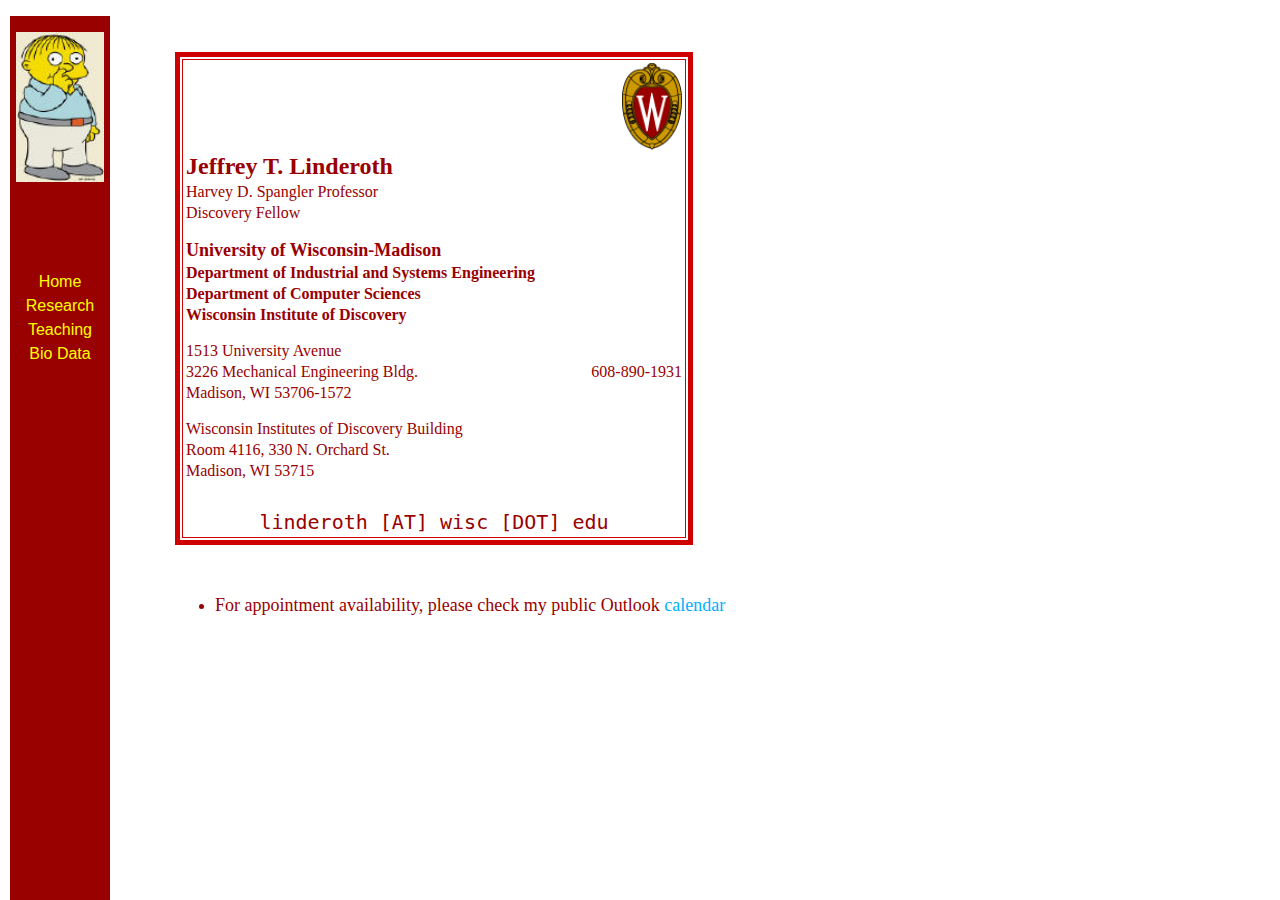
<file: index.html>
<html>

<head>
<meta http-equiv="Content-Type" content="text/html; charset=windows-1252">
<title>Jeff Linderoth's Homepage</title>
<link href="style/style.css" rel="stylesheet" type=text/css>
</head>

<body>

<!-- This goes on all pages -->
<div id="left_box">
<!--    <img src="images/mip2008.png" width="191" height="28"></img></a><BR><BR> -->
<p align=center>
<img src="images/ralphnose_small.jpg" height="150"></img></a><BR><BR>
</p>
<BR><BR>
    <font size="3" face="Arial">
    <a href="./index.html">Home</a><BR>
	<!-- Links -->
	<a href="./research.html">Research</a><br>
	<a href="./teaching.html">Teaching</a><br>
	<a href="./bio.html">Bio Data</a><br>
	<!-- <a href="./links.html">Links</a><br> -->
	</font>
</div>
<!-- To here -->

<div id="content_box">

<p>
<TABLE BORDER="5" BORDERCOLOR="#CF0000">
<TD>
<TABLE CELLPADDING=1 CELLSPACING=1 WIDTH="500">
      <!-- For the graphic -->
      
      <TR><TD COLSPAN=2>
      <IMG SRC="images/wcrest.png" ALIGN=Right WIDTH=60 HEIGHT=87>
      </TD></TR>
      
      <!-- Name and title information -->
      <TR><TD COLSPAN=2><FONT SIZE=5>
      <STRONG> <!-- Name -->
	Jeffrey T. Linderoth
      </STRONG></TD></TR>

      <TR><TD COLSPAN=2><FONT SIZE=3> <!-- Title -->      
            Harvey D. Spangler Professor
      </FONT></TD></TR>

      <TR class="spaceUnder"><TD COLSPAN=2><FONT SIZE=3> <!-- Title -->      
            Discovery Fellow
      </FONT></TD></TR>

      <TR><TD COLSPAN=2><FONT SIZE=4><STRONG>
      University of Wisconsin-Madison
      </STRONG></FONT></TD></TR>

      <TR><TD COLSPAN=2><FONT SIZE=3><STRONG>
      Department of Industrial and Systems Engineering
      </STRONG></FONT></TD></TR>

      <TR><TD COLSPAN=2><FONT SIZE=3><STRONG>
      Department of Computer Sciences
      </STRONG></FONT></TD></TR>

      <TR class="spaceUnder"><TD COLSPAN=2><FONT SIZE=3><STRONG>
            Wisconsin Institute of Discovery
      </STRONG></FONT></TD></TR>

      <TR><TD COLSPAN=2><FONT SIZE=3>
      1513 University Avenue
      </FONT></TD></TR>

      <TR>
      <TD> <FONT SIZE=3>
      3226 Mechanical Engineering Bldg.
      </FONT>
      </TD> 
      <TD ALIGN=right> <FONT SIZE=3>
         608-890-1931  
      </TD>           
      </TR>

      <TR class="spaceUnder">
      <TD><FONT SIZE=3>
      Madison, WI 53706-1572
      </FONT></TD>           
	 </TR>
   
      <TR><TD COLSPAN=2><FONT SIZE=3>
      Wisconsin Institutes of Discovery Building
      </STRONG></FONT></TD></TR>

      <TR>
      <TD> <FONT SIZE=3>
      Room 4116, 330 N. Orchard St.
      </FONT>
      </TD>       
      </TR>

      <TR>
      <TD><FONT SIZE=3>
      Madison, WI 53715
      </FONT></TD>           
      </TR>

      <TR><TD ALIGN=Center COLSPAN=2><FONT SIZE=5> <!-- Email -->
             <BR><TT>linderoth [AT] wisc [DOT] edu</TT>
      </FONT></TD></TR>

</TABLE> 
</TD>
</TABLE>

</p>

<BR>

<UL>
<FONT SIZE=4>
<LI>
For appointment availability, please check my public Outlook <A
HREF="https://outlook.office365.com/owa/calendar/ba96ff881449439a97c219e68c0de199@wisc.edu/b23439694e434fb1bf683c4e8e34567b8509772422724975679/calendar.html">calendar</A>
</FONT>
</UL>

<!--
<h2> News!</h2>
<UL>
<LI> <A HREF="./talks/silo.pdf">SILO: Symmetric Integer Linear Optimization</A> Talk on 3/5/14 at the UW SILO Series
<LI> <A HREF="./announcement/CFP-MPB-IPUU-Extended.pdf">Call for Papers</A>, <I>Mathematical Programming, Series B</I>, Special Issue on Integer Programming Under Uncertainty
</UL>
-->

</div>



</body>
</html>
</file>
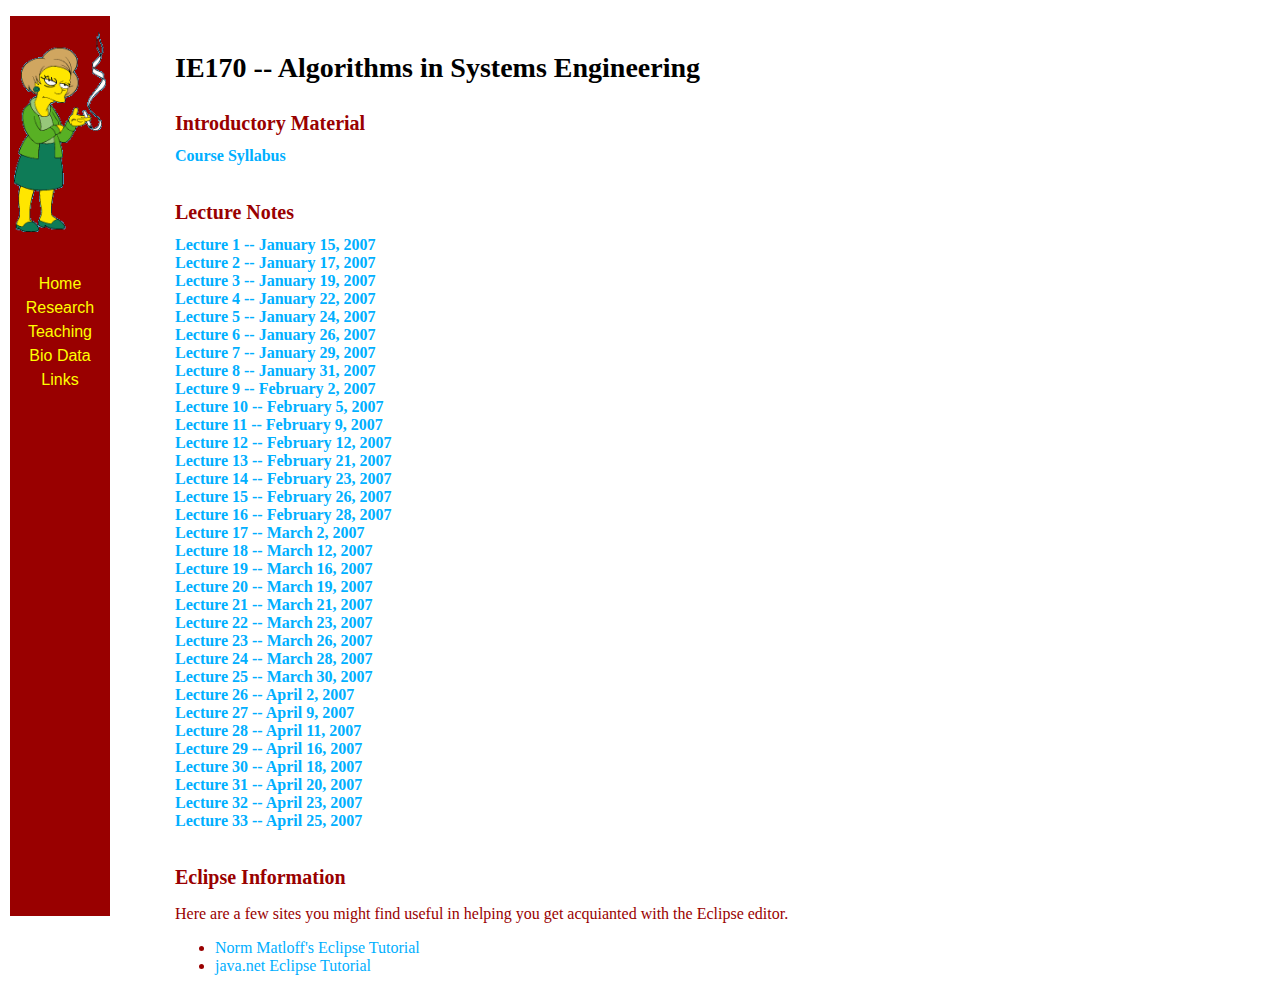
<file: classes/ie170/index.html>
<html>

<head>
<meta http-equiv="Content-Type" content="text/html; charset=windows-1252">
<title>Jeff Linderoth's Teaching</title>
<link href="../../style/style.css" rel="stylesheet" type=text/css>
</head>

<body>

<!-- This goes on all pages -->
<div id="left_box">
<!--    <img src="images/mip2008.png" width="191" height="28"></img></a><BR><BR> -->
<p align=center>
<img src="../../images/krabappel.gif" height="200"></img></a><BR><BR>
</p>
    <font size="3" face="Arial">
    <a href="./index.html">Home</a><BR>
	<!-- Links -->
	<a href="../../research.html">Research</a><br>
	<a href="../../teaching.html">Teaching</a><br>
	<a href="../../bio.html">Bio Data</a><br>
	<a href="../../links.html">Links</a><br>
	</font>
</div>
<!-- To here -->

<div id="content_box">
<p>

<h1>
IE170 -- Algorithms in Systems Engineering
</h1> 

<h2>Introductory Material</h2>

<DT>
<A HREF="syllabus.pdf">Course Syllabus</A>
</DT>

<br>
<br>

<h2>
Lecture Notes
</h2>

<DT>
<A HREF="lecture1.pdf">Lecture 1 -- January 15, 2007</A> 
</DT>

<DT>
<A HREF="lecture2.pdf">Lecture 2 -- January 17, 2007</A> 
</DT>

<DT>
<A HREF="lecture3.pdf">Lecture 3 -- January 19, 2007</A> 
</DT>

<DT>
<A HREF="lecture4.pdf">Lecture 4 -- January 22, 2007</A> 
</DT>

<DT>
<A HREF="lecture5.pdf">Lecture 5 -- January 24, 2007</A> 
</DT>

<DT>
<A HREF="lecture6.pdf">Lecture 6 -- January 26, 2007</A> 
</DT>

<DT>
<A HREF="lecture7.pdf">Lecture 7 -- January 29, 2007</A> 
</DT>

<DT>
<A HREF="lecture8.pdf">Lecture 8 -- January 31, 2007</A> 
</DT>

<DT>
<A HREF="lecture9.pdf">Lecture 9 -- February 2, 2007</A> 
</DT>

<DT>
<A HREF="lecture10.pdf">Lecture 10 -- February 5, 2007</A> 
</DT>

<DT>
<A HREF="lecture11.pdf">Lecture 11 -- February 9, 2007</A> 
</DT>

<DT>
<A HREF="lecture12.pdf">Lecture 12 -- February 12, 2007</A> 
</DT>

<DT>
<A HREF="lecture13.pdf">Lecture 13 -- February 21, 2007</A> 
</DT>

<DT>
<A HREF="lecture14.pdf">Lecture 14 -- February 23, 2007</A> 
</DT>

<DT>
<A HREF="lecture15.pdf">Lecture 15 -- February 26, 2007</A> 
</DT>

<DT>
<A HREF="lecture16.pdf">Lecture 16 -- February 28, 2007</A> 
</DT>

<DT>
<A HREF="lecture17.pdf">Lecture 17 -- March 2, 2007</A> 
</DT>

<DT>
<A HREF="lecture18.pdf">Lecture 18 -- March 12, 2007</A> 
</DT>

<DT>
<A HREF="lecture19.pdf">Lecture 19 -- March 16, 2007</A> 
</DT>

<DT>
<A HREF="lecture20.pdf">Lecture 20 -- March 19, 2007</A> 
</DT>

<DT>
<A HREF="lecture21.pdf">Lecture 21 -- March 21, 2007</A> 
</DT>

<DT>
<A HREF="lecture22.pdf">Lecture 22 -- March 23, 2007</A> 
</DT>

<DT>
<A HREF="lecture23.pdf">Lecture 23 -- March 26, 2007</A> 
</DT>

<DT>
<A HREF="lecture24.pdf">Lecture 24 -- March 28, 2007</A> 
</DT>

<DT>
<A HREF="lecture25.pdf">Lecture 25 -- March 30, 2007</A> 
</DT>

<DT>
<A HREF="lecture26.pdf">Lecture 26 -- April 2, 2007</A> 
</DT>

<DT>
<A HREF="lecture27.pdf">Lecture 27 -- April 9, 2007</A> 
</DT>

<DT>
<A HREF="lecture28.pdf">Lecture 28 -- April 11, 2007</A> 
</DT>

<DT>
<A HREF="lecture29.pdf">Lecture 29 -- April 16, 2007</A> 
</DT>

<DT>
<A HREF="lecture30.pdf">Lecture 30 -- April 18, 2007</A> 
</DT>

<DT>
<A HREF="lecture31.pdf">Lecture 31 -- April 20, 2007</A> 
</DT>

<DT>
<A HREF="lecture32.pdf">Lecture 32 -- April 23, 2007</A> 
</DT>

<DT>
<A HREF="lecture33.pdf">Lecture 33 -- April 25, 2007</A> 
</DT>


<!--
<h2>
Labs and Problem Sets
</h2>

<DT>
<A HREF="labs/lab1.pdf">Lab 1 -- January 15, 2007</A>.  Due January 22, 2007.
</DT>

<DT>
<A HREF="labs/lab2.pdf">Lab 2 -- January 22, 2007</A>.  Due February 5, 2007.
</DT>

<DT>
<A HREF="labs/lab3.pdf">Problem Set 3 -- January 29, 2007</A>.  Due February 5, 2007. 
</DT>

<DT>
<A HREF="labs/lab4.pdf">Lab 4 -- February 5, 2007</A>.  Due February 12, 2007.
</DT>

<DT>
<A HREF="labs/lab5.pdf">Lab 5 -- February 12, 2007</A>.  Due February 26, 2007.
</DT>

<DT>
<A HREF="labs/lab6.pdf">Lab 6 -- February 19, 2007</A>.  Due February 26, 2007.
</DT>

<DT>
<A HREF="labs/lab7.pdf">Lab 7 -- February 26, 2007</A>.  Due March 12, 2007.
</DT>

<DT>
<A HREF="labs/lab8.pdf">Lab 8 -- March 12, 2007</A>.  Due March 19, 2007 -- 11AM.
</DT>

<DT>
<A HREF="labs/lab9.pdf">Lab 9 -- March 19, 2007</A>.  Due April 2, 2007 -- 11AM.
</DT>

<DT>
<A HREF="labs/lab10.pdf">Problem Set 10 -- March 26, 2007</A>.  Due April 2, 2007 -- 11AM.
</DT>

<DT>
<A HREF="labs/lab11.pdf">Lab 11 -- April, 9 2007</A>.  Due April 16, 2007 -- 11AM.
</DT>

<DT>
<A HREF="labs/lab12.pdf">Lab 12 -- April 16, 2007</A>.  Due May 4, 2007.
</DT>



<DT>
<A HREF="labs/quiz/index.html">Programming Quiz Information</A>
</DT>

<h2>
Java Information
</h2>

<P>
Here are a few sites that can help you refresh your Java knowledge
</P>

<UL>
<LI> <A HREF="http://java.sun.com/docs/books/tutorial/">Java Tutorials at Sun</A>
</UL>
-->

<br>
<br>

<h2>
Eclipse Information
</h2>


<P>
Here are a few sites you might find useful in helping you get
acquianted with the Eclipse editor.
</P>

<UL>
<LI>
<A HREF="http://heather.cs.ucdavis.edu/~matloff/eclipse.html">Norm
Matloff's Eclipse Tutorial</A>
<LI> <A HREF="https://eclipse-tutorial.dev.java.net/">java.net Eclipse Tutorial</A> 
</UL>
</P>

</html>
</file>
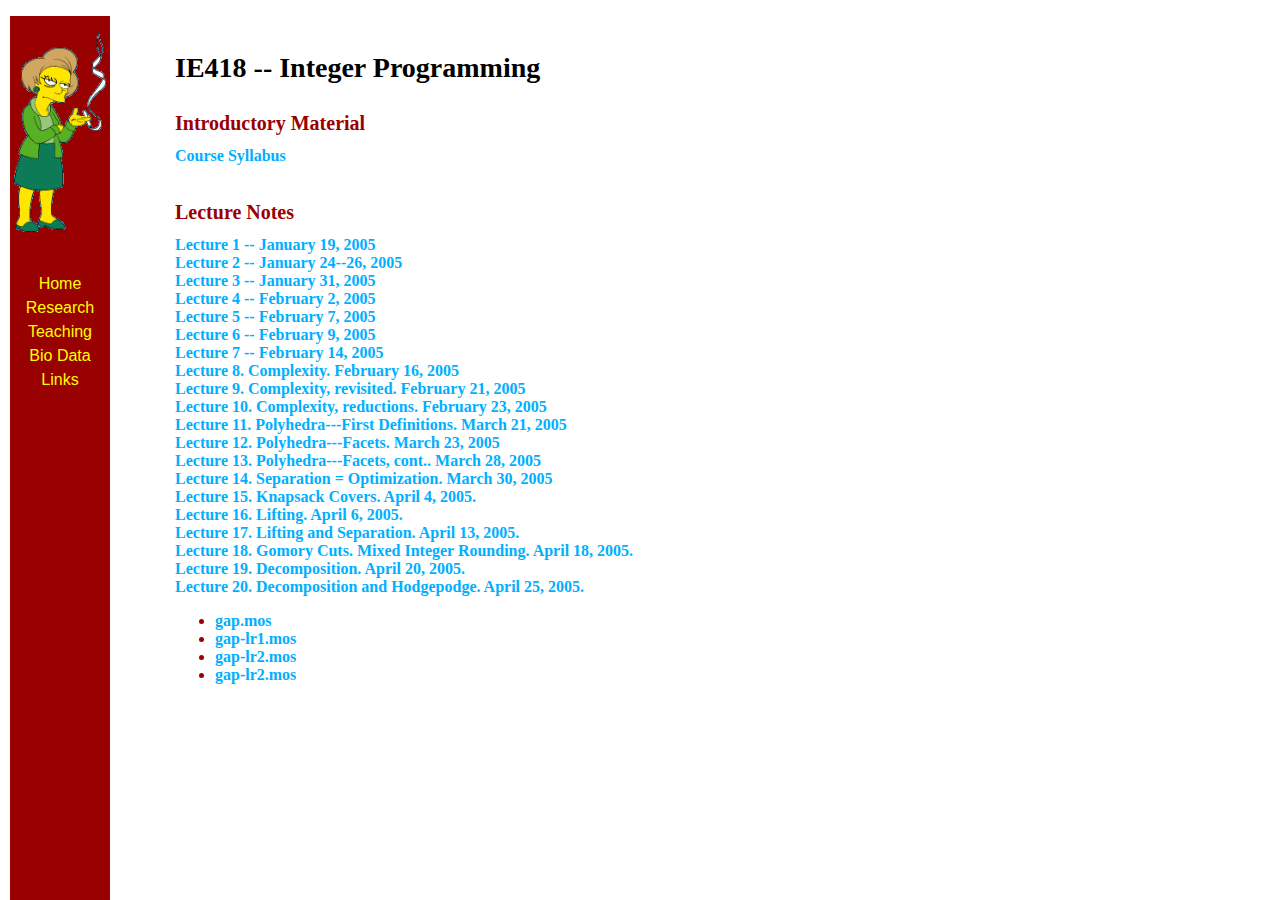
<file: classes/ie418/index.html>
<html>

<head>
<meta http-equiv="Content-Type" content="text/html; charset=windows-1252">
<title>IE495 -- Integer Programming (Lehigh Univ)</title>
<link href="../../style/style.css" rel="stylesheet" type=text/css>
</head>

<body>

<!-- This goes on all pages -->
<div id="left_box">
<!--    <img src="images/mip2008.png" width="191" height="28"></img></a><BR><BR> -->
<p align=center>
<img src="../../images/krabappel.gif" height="200"></img></a><BR><BR>
</p>
    <font size="3" face="Arial">
    <a href="./index.html">Home</a><BR>
	<!-- Links -->
	<a href="../../research.html">Research</a><br>
	<a href="../../teaching.html">Teaching</a><br>
	<a href="../../bio.html">Bio Data</a><br>
	<a href="../../links.html">Links</a><br>
	</font>
</div>
<!-- To here -->

<div id="content_box">
<p>


<h1>
IE418 -- Integer Programming
</h1> 


<h2>Introductory Material</h2>

<DT>
<A HREF="syllabus.pdf">Course Syllabus</A>
</DT>

<BR><BR>

<h2>
Lecture Notes
</h2>

<DT>
<A HREF="lecture1.pdf">Lecture 1 -- January 19, 2005</A> 
</DT>

<DT>
<A HREF="lecture2.pdf">Lecture 2 -- January 24--26, 2005</A> 
</DT>

<DT>
<A HREF="lecture3.pdf">Lecture 3 -- January 31, 2005</A> 
</DT>

<DT>
<A HREF="lecture4.pdf">Lecture 4 -- February 2, 2005</A> 
</DT>

<DT>
<A HREF="lecture5.pdf">Lecture 5 -- February 7, 2005</A> 
</DT>

<DT>
<A HREF="lecture6.pdf">Lecture 6 -- February 9, 2005</A> 
</DT>

<DT>
<A HREF="lecture7.pdf">Lecture 7 -- February 14, 2005</A> 
</DT>

<DT>
<A HREF="lecture8.pdf">Lecture 8.  Complexity.  February 16, 2005</A> 
</DT>

<DT>
<A HREF="lecture9.pdf">Lecture 9.  Complexity, revisited.  February 21, 2005</A> 
</DT>

<DT>
<A HREF="lecture10.pdf">Lecture 10.  Complexity, reductions.  February 23, 2005</A> 
</DT>

<DT>
<A HREF="lecture11.pdf">Lecture 11.  Polyhedra---First Definitions.  March 21, 2005</A> 
</DT>

<DT>
<A HREF="lecture12.pdf">Lecture 12.  Polyhedra---Facets.  March 23, 2005</A> 
</DT>

<DT>
<A HREF="lecture13.pdf">Lecture 13.  Polyhedra---Facets, cont..  March 28, 2005</A> 
</DT>

<DT>
<A HREF="lecture14.pdf">Lecture 14.  Separation = Optimization.  March 30, 2005</A> 
</DT>

<DT>
<A HREF="lecture15.pdf">Lecture 15.  Knapsack Covers.  April 4, 2005.</A> 
</DT>

<DT>
<A HREF="lecture16.pdf">Lecture 16.  Lifting.  April 6, 2005.</A> 
</DT>

<DT>
<A HREF="lecture17.pdf">Lecture 17.  Lifting and Separation.  April 13, 2005.</A>  
</DT>

<DT>
<A HREF="lecture18.pdf">Lecture 18.  Gomory Cuts.  Mixed Integer Rounding.  April 18, 2005.</A>   
</DT>

<DT>
<A HREF="lecture19.pdf">Lecture 19.  Decomposition.  April 20, 2005.</A>   
</DT>

<DT>
<A HREF="lecture20.pdf">Lecture 20.  Decomposition and Hodgepodge.  April 25, 2005.</A>   
<UL>
<LI> <A HREF="models/gap.mos">gap.mos</A>
<LI> <A HREF="models/gap-lr1.mos">gap-lr1.mos</A>
<LI> <A HREF="models/gap-lr2.mos">gap-lr2.mos</A>
<LI> <A HREF="models/genGapData.mos">gap-lr2.mos</A>
</UL>
</DT>

<BR><BR>

<!--

<hr> <!
--------------------------------------------------------------------- >

<h2>
Assignments
</h2>


<DT>
<A HREF="hw/hw1.pdf">Problem Set 1</A> -- Due February 9, 2005
<UL>
<LI> <A HREF="hw/hw1-answers.pdf">Partial Answers</A>
</UL>
</DT>

<DT>
<A HREF="hw/hw2.pdf">Problem Set 2</A> -- Due February 23, 2005
<UL>
<LI> <A HREF="hw/hw2-answers.pdf">Partial Answers</A>
<LI> <A HREF="hw/tsp.dat">TSP Data (AMPL format)</A>
<LI> <A HREF="hw/bonds.dat">Bonds Data (AMPL format)</A>
<LI> <A HREF="hw/moc-10.txt">Max Odd Cycle (10 nodes), raw format</A>
<LI> <A HREF="hw/moc-100.txt">Max Odd Cycle (100 nodes), raw format</A>
</UL>
Some helpful MINTO code for problem 5
<UL>
<LI> <A HREF="hw/hw2-minto/lo.h">lo.h</A>
<LI> <A HREF="hw/hw2-minto/minto.c">minto.c</A>
<LI> <A HREF="hw/hw2-minto/a_mps.c">a_mps.c</A>
<LI> <A HREF="hw/hw2-minto/a_feas.c">a_feas.c</A>
</UL>
</DT>

<DT>
<A HREF="hw/hw3.pdf">Problem Set 3</A> -- Due April 4, 2005
</DT>

<DT>
<A HREF="hw/hw4.pdf">Problem Set 4 and 5</A> -- Due April 27, 2005
</DT>

<hr> <!
--------------------------------------------------------------------- >

<h2>
Papers
</h2>

<DT>
<A HREF="papers/branch.pdf">BRANCH.pdf</A>
</DT>

<P>
<DD>
J. T. Linderoth and M. W. P. Savelsbergh, "A Computational Study of
Branch and Bound Search Strategies for Mixed Integer Programming,"
<I>INFORMS Journal on Computing</I>, 11 (1999) pp. 173-187.
</DD>
</P>

<DT>
<A HREF="papers/ipsoftware-rev.pdf">IP-SOFTWARE.pdf</A>
</DT>

<P>
<DD>
A. Atamturk and M. W. P. Savelsbergh, "Integer Programming Software Systems", <I>Annals of Operations Research</I>, forthcoming.
</DD>
</P>


<DT>
<A HREF="papers/MILP04.pdf">MILP04.pdf</A>
</DT>
<P>

<DD>
J. T. Linderoth and T. K. Ralphs, ``Noncommercial Software for
Mixed-Integer Linear Programming'', Technical Report 04T-023,
Department of Industrial and Systems Engineering, Lehigh University,
December, 2004.  
</DD>
</P>

<DT>
<A HREF="http://www.ieor.berkeley.edu/~atamturk/papers/cover-pack.pdf">cover-pack.pdf</A>
</DT>
<P>

<DD>
Research Report BCOL.03.02, IEOR, University of California at Berkeley. February 2003. Revised June 2003.
Forthcoming in <i>Annals of Operations Research</i>
</DD>
</P>

<P>
<DT>
<A HREF="http://www.extenza-eps.com/extenza/loadHTML?objectIDValue=11211&type=abstract">AggRounding Paper</A>
</DT>

<DD>
H. Marchand and L. Wolsey, "Aggregation and Mixed Integer Rounding to Solve MIPs", <i>Operations Research</i> 49 (2001) pp. 363-371.
</DD>
</P>

<P>
<DT>
<A HREF="papers/savelsbergh-IJOC-94.pdf">PreprocessingProbing.pdf</A>
</DT>

<DD>
M. Savelsbergh, "Preprocessing and Probing Techniques for Mixed Integer Programming problems", <i>INFORMS Journal on Computing</I>, 6 (1994), pp.445-454.
</DD>

</P>

<P>
<DT>
<A HREF="papers/or46b.pdf">BranchAndPrice.pdf</A>
</DT>

<DD>
C. Barnhart, E.L. Johnson, G.L. Nemhauser, M.W.P. Savelsbergh, P.H. Vance, "Branch-and-Price: Column Generation for Huge Integer Programs," <i>Operations Research</i> 46 (1998), pp. 316-329. 
</DD>

</P>

<P>
<DT>
<A HREF="papers/DWReform6.pdf">UnifiedDantzigWolfe.pdf</A>
</DT>

<DD>
F. Vanderbeck and M.W.P. Savelsbergh A Generic View of Dantzig-Wolfe Decomposition for Integer Programming. Submitted to Operations Research Letters, 2005.
</DD>

</P>



<hr> <!
--------------------------------------------------------------------- >

<p><h2>Supplementary Materials</h2></p>

<DT>
<A HREF="intro-ip-lecture.pdf">Computational IP for Dummies</A>.  A
lecture I gave at Argonne National Lab in the Summer of 1999.
</DT>
<DT>
<A HREF="ipdummies-title.jpg">Cool Title Slide</A> from Dummies
lecture.  I wasted a whole morning making this!
</DT>
<A HREF="http://carbon.cudenver.edu/~hgreenbe/courseware/MIP/MIPsites.shtml">Harvey Greenberg's MIP Sites List</A>
<A HREF="http://carbon.cudenver.edu/~hgreenbe/courses/mip/7594_S05.shtml">Harvey Greenberg's MIP Course Page</A>
<DT>
</DT>

-->

</body>
</html>
</file>
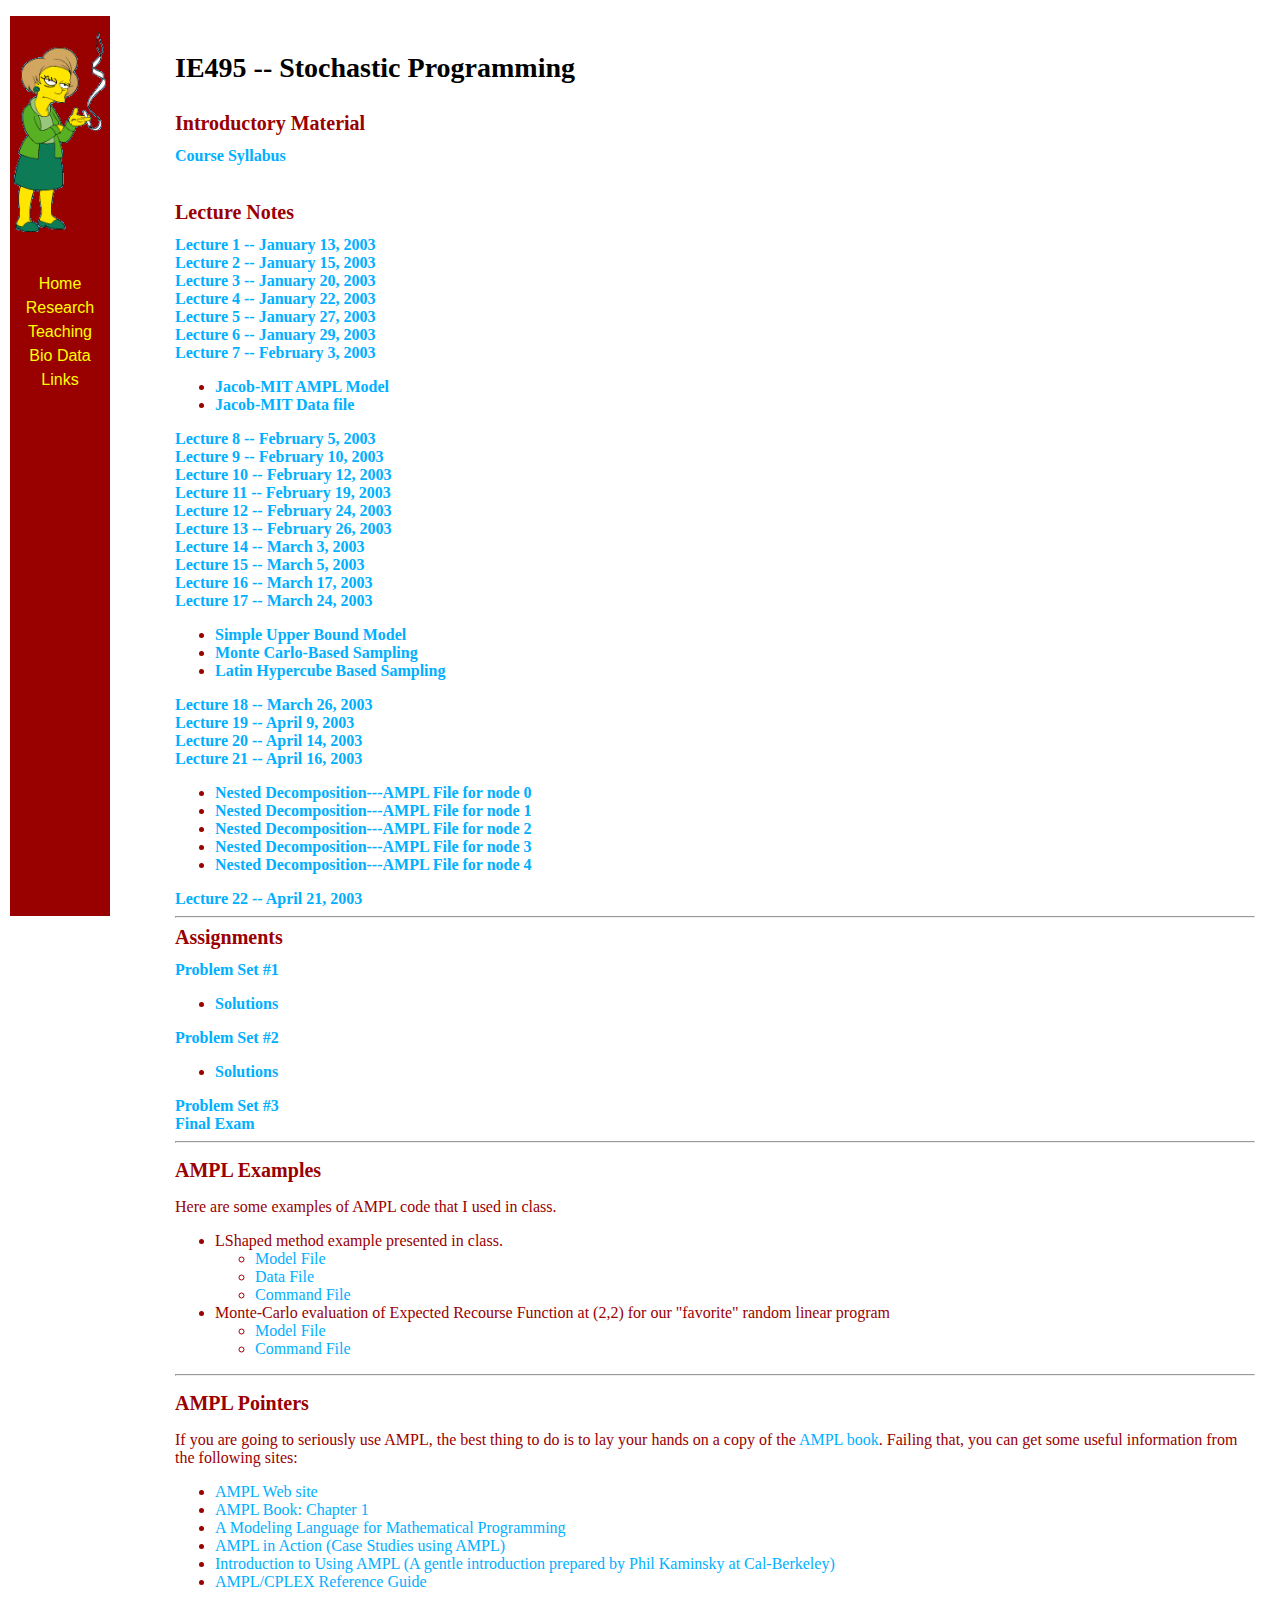
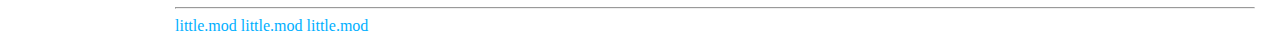
<file: classes/ie495/index.html>
<html>

<head>
<meta http-equiv="Content-Type" content="text/html; charset=windows-1252">
<title>IE495 -- Stochastic Programming (Lehigh Univ)</title>
<link href="../../style/style.css" rel="stylesheet" type=text/css>
</head>

<body>

<!-- This goes on all pages -->
<div id="left_box">
<!--    <img src="images/mip2008.png" width="191" height="28"></img></a><BR><BR> -->
<p align=center>
<img src="../../images/krabappel.gif" height="200"></img></a><BR><BR>
</p>
    <font size="3" face="Arial">
    <a href="./index.html">Home</a><BR>
	<!-- Links -->
	<a href="../../research.html">Research</a><br>
	<a href="../../teaching.html">Teaching</a><br>
	<a href="../../bio.html">Bio Data</a><br>
	<a href="../../links.html">Links</a><br>
	</font>
</div>
<!-- To here -->

<div id="content_box">
<p>


<h1>
IE495 -- Stochastic Programming
</h1> 


<h2>Introductory Material</h2>

<DT>
<A HREF="syllabus.pdf">Course Syllabus</A>
</DT>

<br><br>


<h2>
Lecture Notes
</h2>

<DT>
<A HREF="lecture1.pdf">Lecture 1 -- January 13, 2003</A> 
</DT>
<DT>
<A HREF="lecture2.pdf">Lecture 2 -- January 15, 2003</A> 
</DT>
<DT>
<A HREF="lecture3.pdf">Lecture 3 -- January 20, 2003</A> 
</DT>
<DT>
<A HREF="lecture4.pdf">Lecture 4 -- January 22, 2003</A> 
</DT>
<DT>
<A HREF="lecture5.pdf">Lecture 5 -- January 27, 2003</A> 
</DT>
<DT>
<A HREF="lecture6.pdf">Lecture 6 -- January 29, 2003</A> 
</DT>
<DT>
<A HREF="lecture7.pdf">Lecture 7 -- February 3, 2003</A> 
<UL>
<LI> <A HREF="jake.mod"> Jacob-MIT AMPL Model</A>
<LI> <A HREF="jake.dat"> Jacob-MIT Data file</A>
</UL>
</DT>
<DT>
<A HREF="lecture8.pdf">Lecture 8 -- February 5, 2003</A> 
</DT>
<DT>
<A HREF="lecture9.pdf">Lecture 9 -- February 10, 2003</A> 
</DT>
<DT>
<A HREF="lecture10.pdf">Lecture 10 -- February 12, 2003</A> 
</DT>
<DT>
<A HREF="lecture11.pdf">Lecture 11 -- February 19, 2003</A> 
</DT>
<DT>
<A HREF="lecture12.pdf">Lecture 12 -- February 24, 2003</A> 
</DT>
<DT>
<A HREF="lecture13.pdf">Lecture 13 -- February 26, 2003</A> 
</DT>
<DT>
<A HREF="lecture14.pdf">Lecture 14 -- March 3, 2003</A> 
</DT>
<DT>
<A HREF="lecture15.pdf">Lecture 15 -- March 5, 2003</A> 
</DT>
<DT>
<A HREF="lecture16.pdf">Lecture 16 -- March 17, 2003</A> 
</DT>
<DT>
<A HREF="lecture17.pdf">Lecture 17 -- March 24, 2003</A> 
<UL>
<LI> <A HREF="ub.mod"> Simple Upper Bound Model</A>
<LI> <A HREF="ub.run"> Monte Carlo-Based Sampling</A>
<LI> <A HREF="ub-lh.run"> Latin Hypercube Based Sampling</A>
</UL>
</DT>
<DT>
<A HREF="lecture18.pdf">Lecture 18 -- March 26, 2003</A> 
</DT>
<DT>
<A HREF="lecture19.pdf">Lecture 19 -- April 9, 2003</A> 
</DT>
<DT>
<A HREF="lecture20.pdf">Lecture 20 -- April 14, 2003</A> 
</DT>
<DT>
<A HREF="lecture21.pdf">Lecture 21 -- April 16, 2003</A> 
<UL>
<LI> <A HREF="node0.mod"> Nested Decomposition---AMPL File for node 0</A>
<LI> <A HREF="node1.mod"> Nested Decomposition---AMPL File for node 1</A>
<LI> <A HREF="node2.mod"> Nested Decomposition---AMPL File for node 2</A>
<LI> <A HREF="node3.mod"> Nested Decomposition---AMPL File for node 3</A>
<LI> <A HREF="node4.mod"> Nested Decomposition---AMPL File for node 4</A>
</UL>
</DT>
<DT>
<A HREF="lecture22.pdf">Lecture 22 -- April 21, 2003</A> 
</DT>

<hr> <!
--------------------------------------------------------------------- >

<h2>
Assignments
</h2>

<DT>
<A HREF="hw1.pdf">Problem Set #1</A> 

<DT>
<UL>
<LI> <A HREF = "hw1-answers.pdf"> Solutions</A>
</UL>
</DT>
</DT>

<DT>
<A HREF="hw2.pdf">Problem Set #2</A> 

<DT>
<UL>
<LI> <A HREF = "hw2-answers.pdf"> Solutions</A>
</UL>
</DT>


<DT>
<A HREF="hw3.pdf">Problem Set #3</A> 
</DT>


<DT>
<A HREF="final.pdf">Final Exam</A> 
</DT>

</DT>


<hr> <!
--------------------------------------------------------------------- >

<p><h2>AMPL Examples</h2></p>

Here are some examples of AMPL code that I used in class.

<ul>
<li> LShaped method example presented in class.
<ul>
<li> <a href="benders.mod">Model File</a>
<li> <a href="benders.dat">Data File</a>
<li> <a href="benders.run">Command File</a>
</ul>
<li> Monte-Carlo evaluation of Expected Recourse Function at (2,2)
for our "favorite" random linear program
<ul>
<li> <a href="samp.mod">Model File</a>
<li> <a href="samp.run">Command File</a>
</ul>
</ul>


<hr> <!
--------------------------------------------------------------------- >

<p><h2>AMPL Pointers</h2></p>

If you are going to seriously use AMPL, the best thing to do is to lay
your hands on a copy of the 
<a href="http://www.amazon.com/exec/obidos/tg/detail/-/0534378951/qid=1031153293/sr=8-1/ref=sr_8_1/102-6439563-4856156?v=glance&s=books&n=507846">
AMPL book</a>.  Failing that, you can get some useful information from the following sites: 

<ul>
    <li> <a href="http://www.ampl.com/">AMPL Web site</a> </li>
    <li> <a href="http://www.ampl.com/cm/cs/what/ampl/BOOK/ch1.pdf">
    AMPL Book: Chapter 1</a></li>    
    <li> <a href="http://www.ampl.com/cm/cs/what/ampl/REFS/amplmod.pdf">A
    Modeling Language for Mathematical Programming</a></li>
    <li> <a
    href="http://www.ampl.com/cm/cs/what/ampl/CASES/index.html">AMPL
    in Action (Case Studies using AMPL)</a> </li>
    <li> <a href="ampl1.pdf">Introduction to Using AMPL (A gentle
    introduction prepared by Phil Kaminsky at Cal-Berkeley)</a> </li>
    <li> <a
    href="http://netlib.bell-labs.com/netlib/ampl/solvers/cplex/ampl70.pdf">
    AMPL/CPLEX Reference Guide</a> </li>
</ul>

<hr> <!
--------------------------------------------------------------------- >


<a href="./little.mod">little.mod</a>

<a href="./tsp.mod">little.mod</a>

<a href="./tsp.dat">little.mod</a>



</body>
</html>
</file>
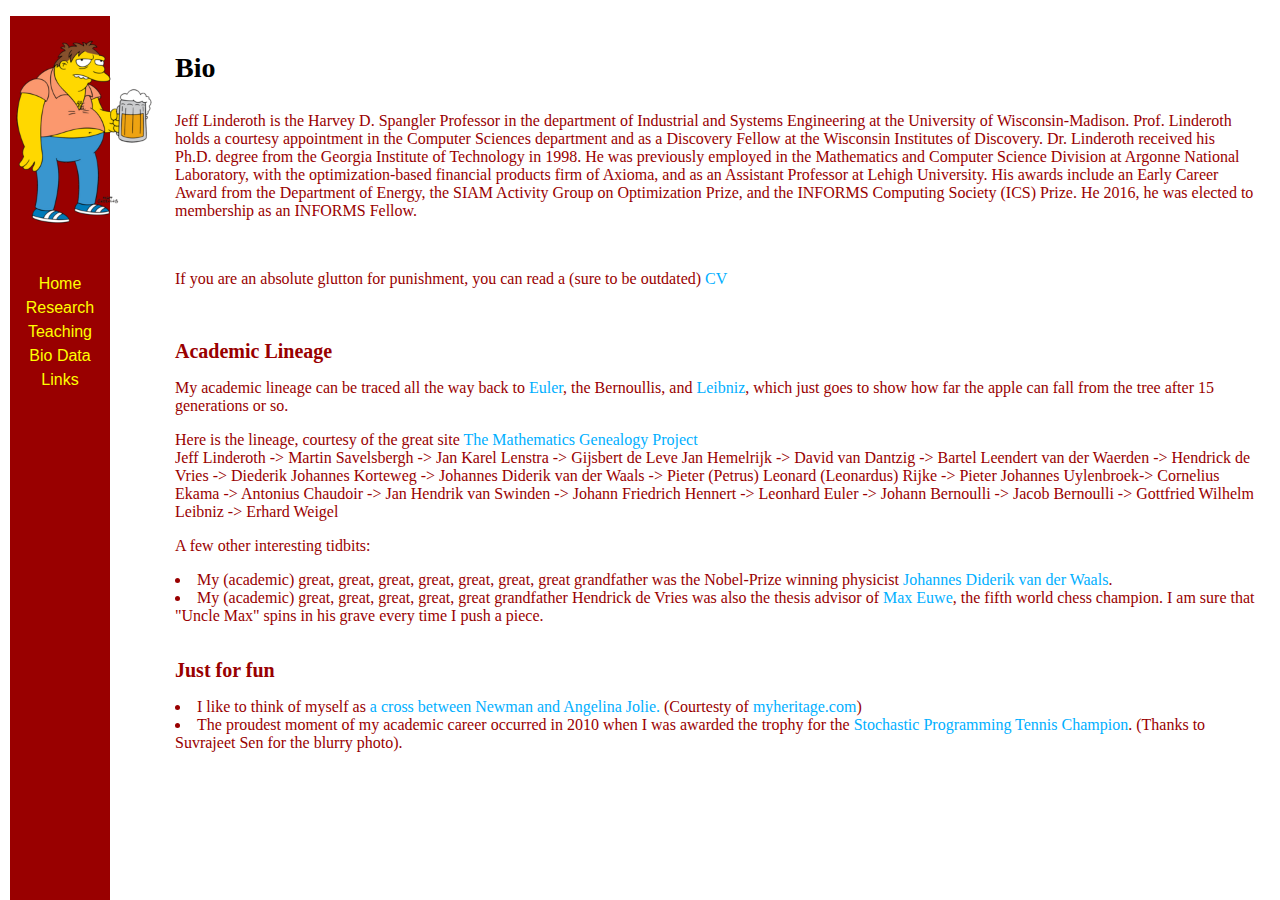
<file: bio.html>
<html>

<head>
<meta http-equiv="Content-Type" content="text/html; charset=windows-1252">
<title>Jeff Linderoth's BioData</title>
<link href="style/style.css" rel="stylesheet" type=text/css>
</head>

<body>

<!-- This goes on all pages -->
<div id="left_box">
<p align=center>
<img src="images/barney.png" height="200"></img></a><BR><BR>
</p>
    <font size="3" face="Arial">
    <a href="./index.html">Home</a><BR>
	<!-- Links -->
	<a href="./research.html">Research</a><br>
	<a href="./teaching.html">Teaching</a><br>
	<a href="./bio.html">Bio Data</a><br>
	<a href="./links.html">Links</a><br>
	</font>
</div>
<!-- To here -->

<div id="content_box">
<p>

<h1>
Bio
</h1>

<p>
Jeff Linderoth is the Harvey
D. Spangler Professor in the department of Industrial and Systems
Engineering at the University of Wisconsin-Madison.  Prof. Linderoth
holds a courtesy appointment in the Computer Sciences department and
as a Discovery Fellow at the Wisconsin
Institutes of Discovery.  Dr. Linderoth received his Ph.D. degree from
the Georgia Institute of Technology in 1998.  He was previously employed
in the Mathematics and Computer Science Division at Argonne National
Laboratory, with the optimization-based financial products firm of
Axioma, and as an Assistant Professor at Lehigh University.  His
awards include an Early Career Award from the Department of Energy,
the SIAM Activity Group on Optimization Prize, and the INFORMS
Computing Society (ICS) Prize.  He 2016, he was elected to membership
as an INFORMS Fellow.
</p>

<br>

<p>
If you are an absolute glutton for punishment, you can read a (sure to be outdated) 
<A HREF="./cv.pdf">CV</A>
</p>

<br><br>

<h2>
Academic Lineage
</h2>

<P>
My academic lineage can be traced all the way back to <A HREF="
http://en.wikipedia.org/wiki/Leonhard_Euler">Euler</A>, the
Bernoullis,
and <A HREF="http://en.wikipedia.org/wiki/Gottfried_Leibniz">Leibniz</A>,
which just goes to show how far the apple can fall from the tree after
15 generations or so.  
</P>

<P>
Here is the lineage, courtesy of the great
site <A HREF="http://genealogy.math.ndsu.nodak.edu/"> The Mathematics
Genealogy Project</A> <BR> 
Jeff Linderoth -> Martin Savelsbergh -> Jan Karel Lenstra -> Gijsbert
de Leve Jan Hemelrijk -> David van Dantzig -> Bartel Leendert van der
Waerden -> Hendrick de Vries -> Diederik Johannes Korteweg -> Johannes
Diderik van der Waals -> Pieter (Petrus) Leonard (Leonardus) Rijke ->
Pieter Johannes Uylenbroek-> Cornelius Ekama -> Antonius Chaudoir ->
Jan Hendrik van Swinden -> Johann Friedrich Hennert -> Leonhard Euler
-> Johann Bernoulli -> Jacob Bernoulli -> Gottfried Wilhelm Leibniz ->
Erhard Weigel
</P>

<P> A few other interesting tidbits:
<LI> My (academic) great, great, great, great, great, great, great
grandfather was the Nobel-Prize winning physicist 
<A HREF="http://www.nobel.se/physics/laureates/1910/waals-bio.html">Johannes
Diderik van der Waals</A>.
<LI> My (academic) great, great, great, great, great grandfather
Hendrick de Vries was also the thesis advisor of 
<A HREF="http://www.chesscorner.com/worldchamps/euwe/euwe.htm">Max
Euwe</A>, the fifth world chess champion.  I am sure that "Uncle Max" spins in his
grave every time I push a piece.
</UL>
</P>

<br>

<h2>
Just for fun
</h2>

<P>
<LI> I like to think of myself as <A HREF="images/collage1.jpg"> a cross between Newman and Angelina Jolie.</A>  (Courtesty of <A HREF="http://www.myheritage.com/face-recognition">myheritage.com</A>) 
<LI> The proudest moment of my academic career occurred in 2010 when I was awarded the trophy for the <A HREF="images/sptennis.jpg">Stochastic Programming Tennis Champion</A>. (Thanks to Suvrajeet Sen for the blurry photo). 
</P>

</body>
</html>
</file>
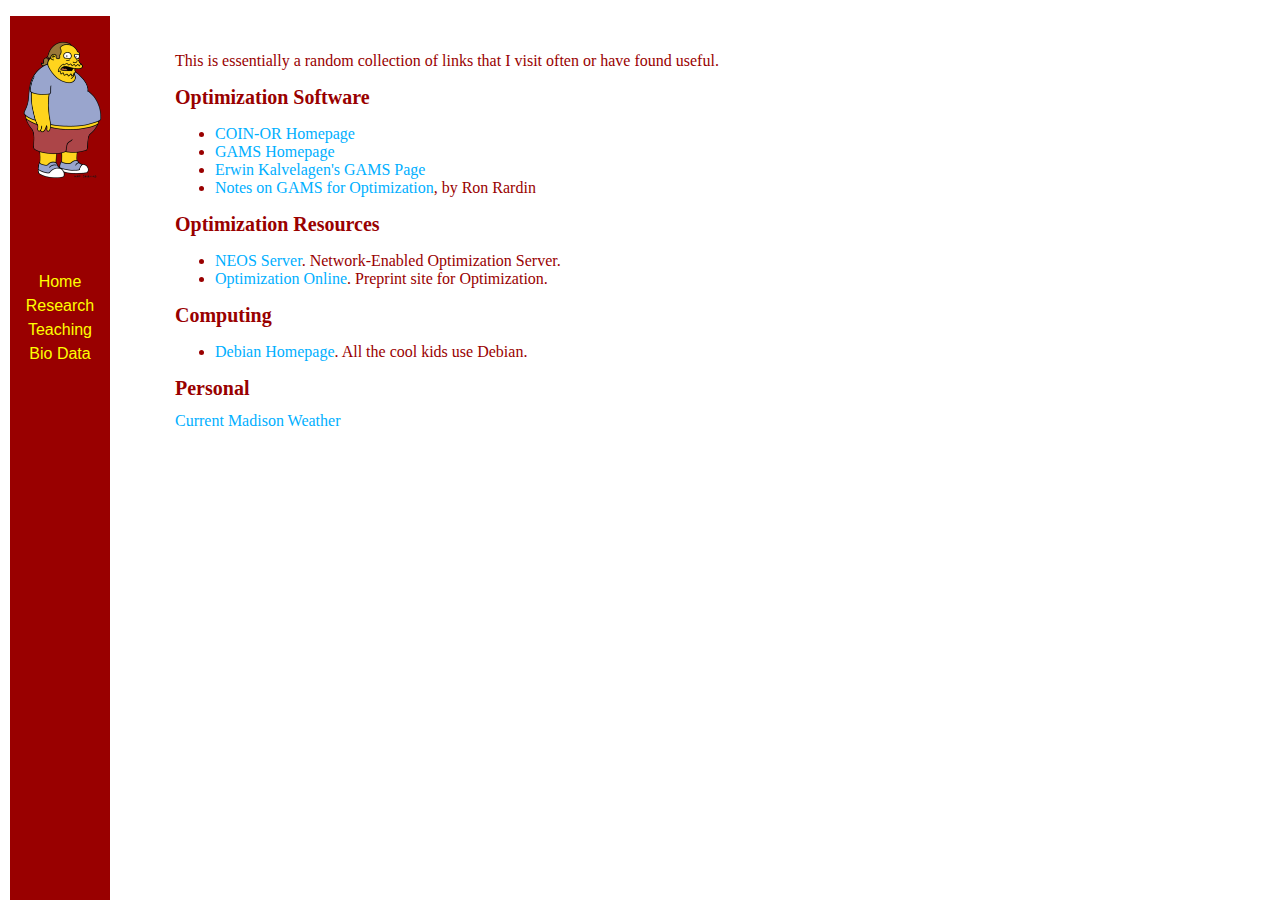
<file: links.html>
<html>

<head>
<meta http-equiv="Content-Type" content="text/html; charset=windows-1252">
<title>Jeff Linderoth's Research</title>
<link href="style/style.css" rel="stylesheet" type=text/css>
</head>

<body>

<!-- This goes on all pages -->
<div id="left_box">
<!--    <img src="images/mip2008.png" width="191" height="28"></img></a><BR><BR> -->
<p align=center>
<img src="images/comicbook_guy.png" height="150"></img></a><BR><BR>
</p>
<BR><BR>
    <font size="3" face="Arial">
    <a href="./index.html">Home</a><BR>
	<!-- Links -->
	<a href="./research.html">Research</a><br>
	<a href="./teaching.html">Teaching</a><br>
	<a href="./bio.html">Bio Data</a><br>
	<!-- <a href="./links.html">Links</a><br> -->
	</font>
</div>
<!-- To here -->

<div id="content_box">


<p>

This is essentially a random collection of links that I visit often or have found useful.


<h2>
Optimization Software
</h2>

<UL>
<LI> <A HREF="http://www.coin-or.org">COIN-OR Homepage</A>
<LI> <A HREF="http://www.gams.com">GAMS Homepage</A>
<LI> <A HREF="http://www.gams.com/~erwin/">Erwin Kalvelagen's GAMS Page</A>
<LI> <A HREF="http://opim.wharton.upenn.edu/~guignard/910/2007/gams/RonRardinGAMSNotes.htm">Notes on GAMS for Optimization</A>, by Ron Rardin
</UL>

<h2>
Optimization Resources
</h2>

<UL>
<LI> <A HREF="http://neos-server.org">NEOS Server</A>.  Network-Enabled Optimization Server.
<LI> <A HREF="http://www.optimization-online.org">Optimization Online</A>.  Preprint site for Optimization.
</UL>

<h2>
Computing
</h2>

<UL>
<LI> <A HREF="www.debian.org">Debian Homepage</A>.  All the cool kids use Debian. 
</UL>

<h2>
Personal
</h2>

<A HREF="http://weather.noaa.gov/weather/current/KMSN.html">Current Madison Weather</A>


</p>



</body>
</html>
</file>
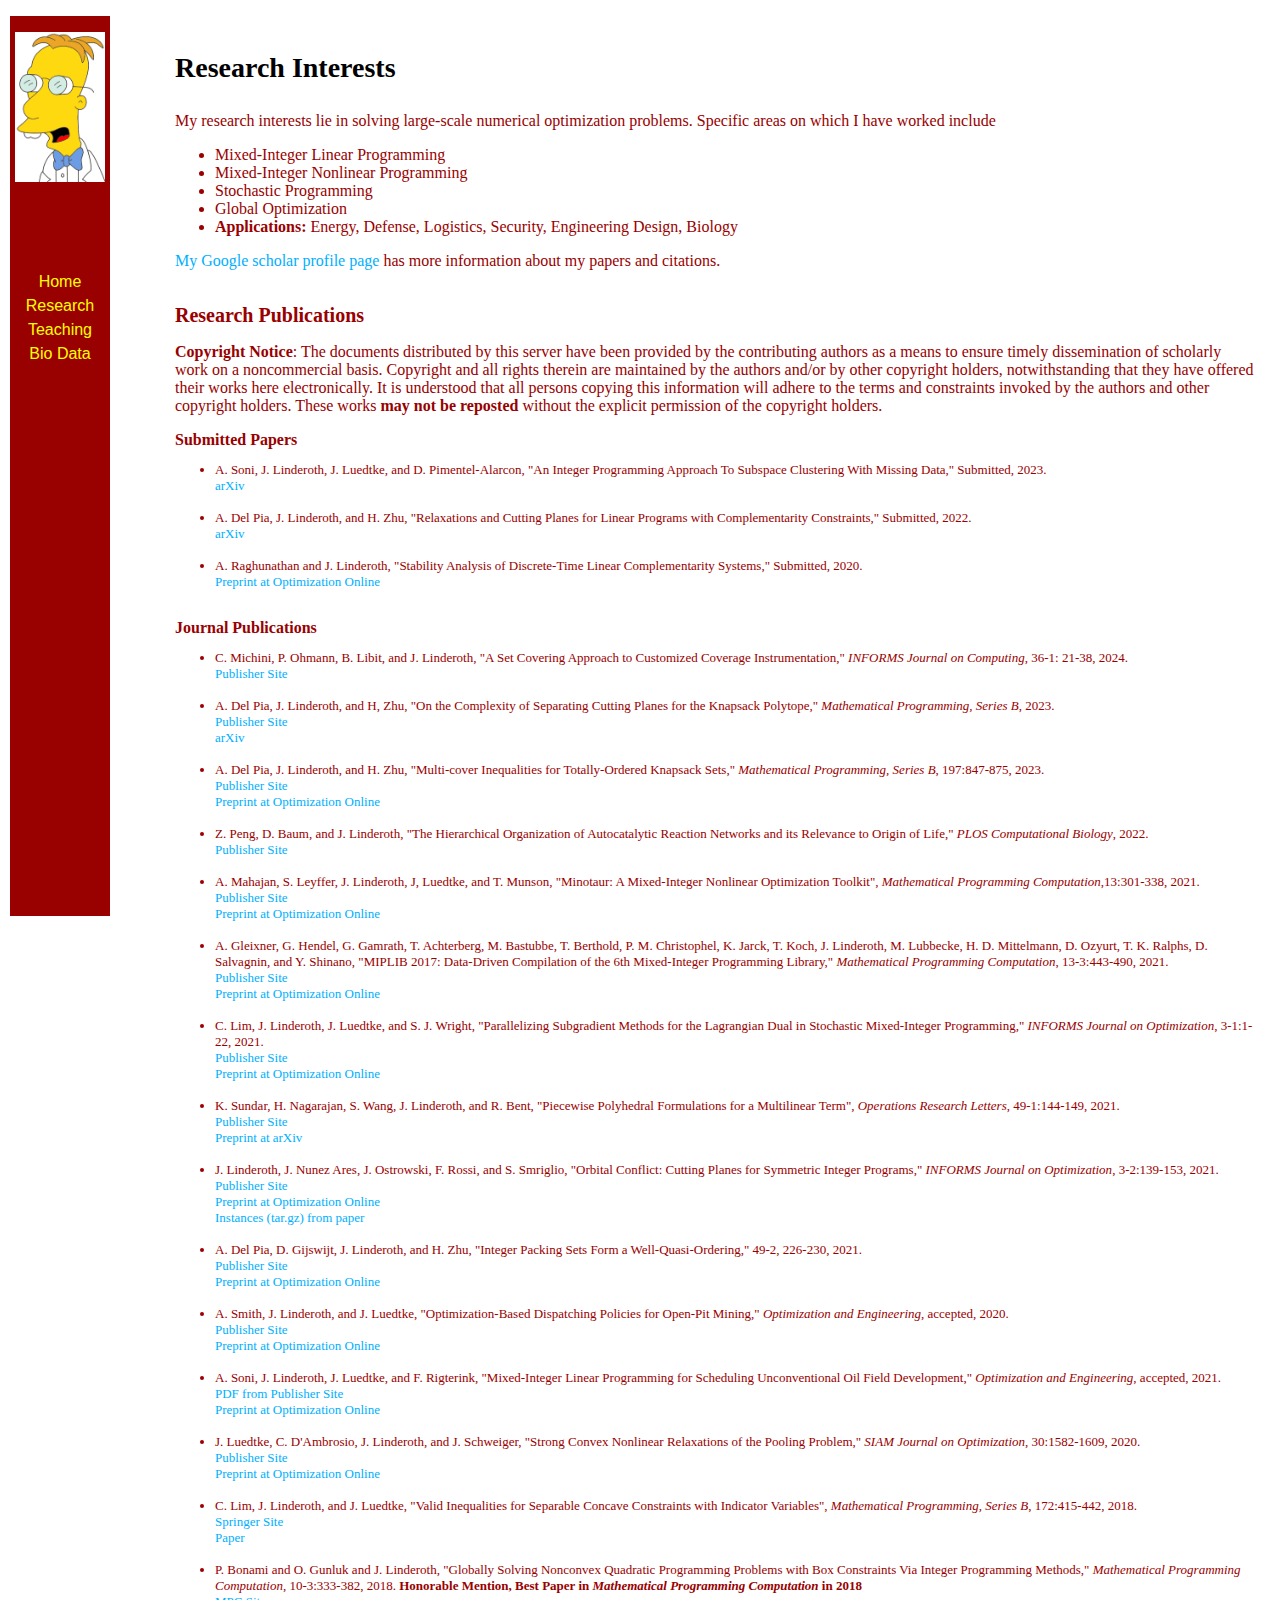
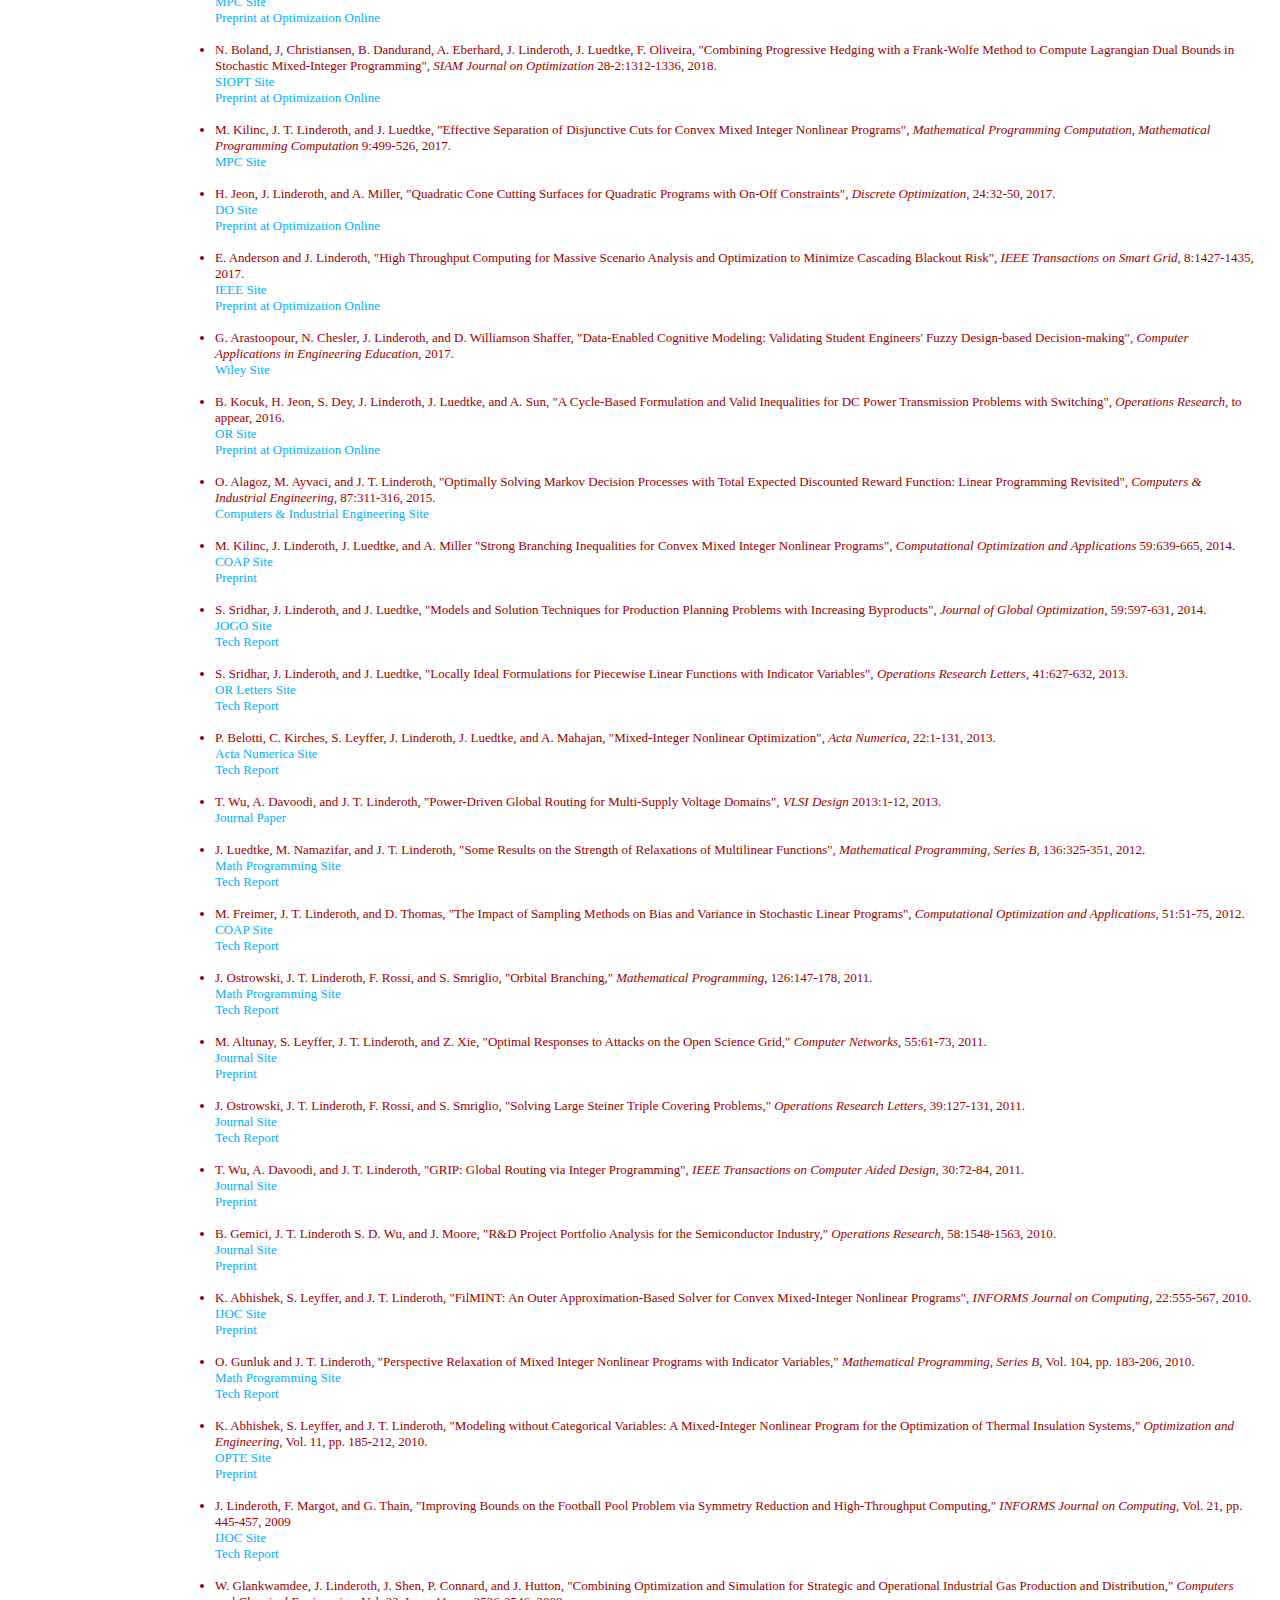
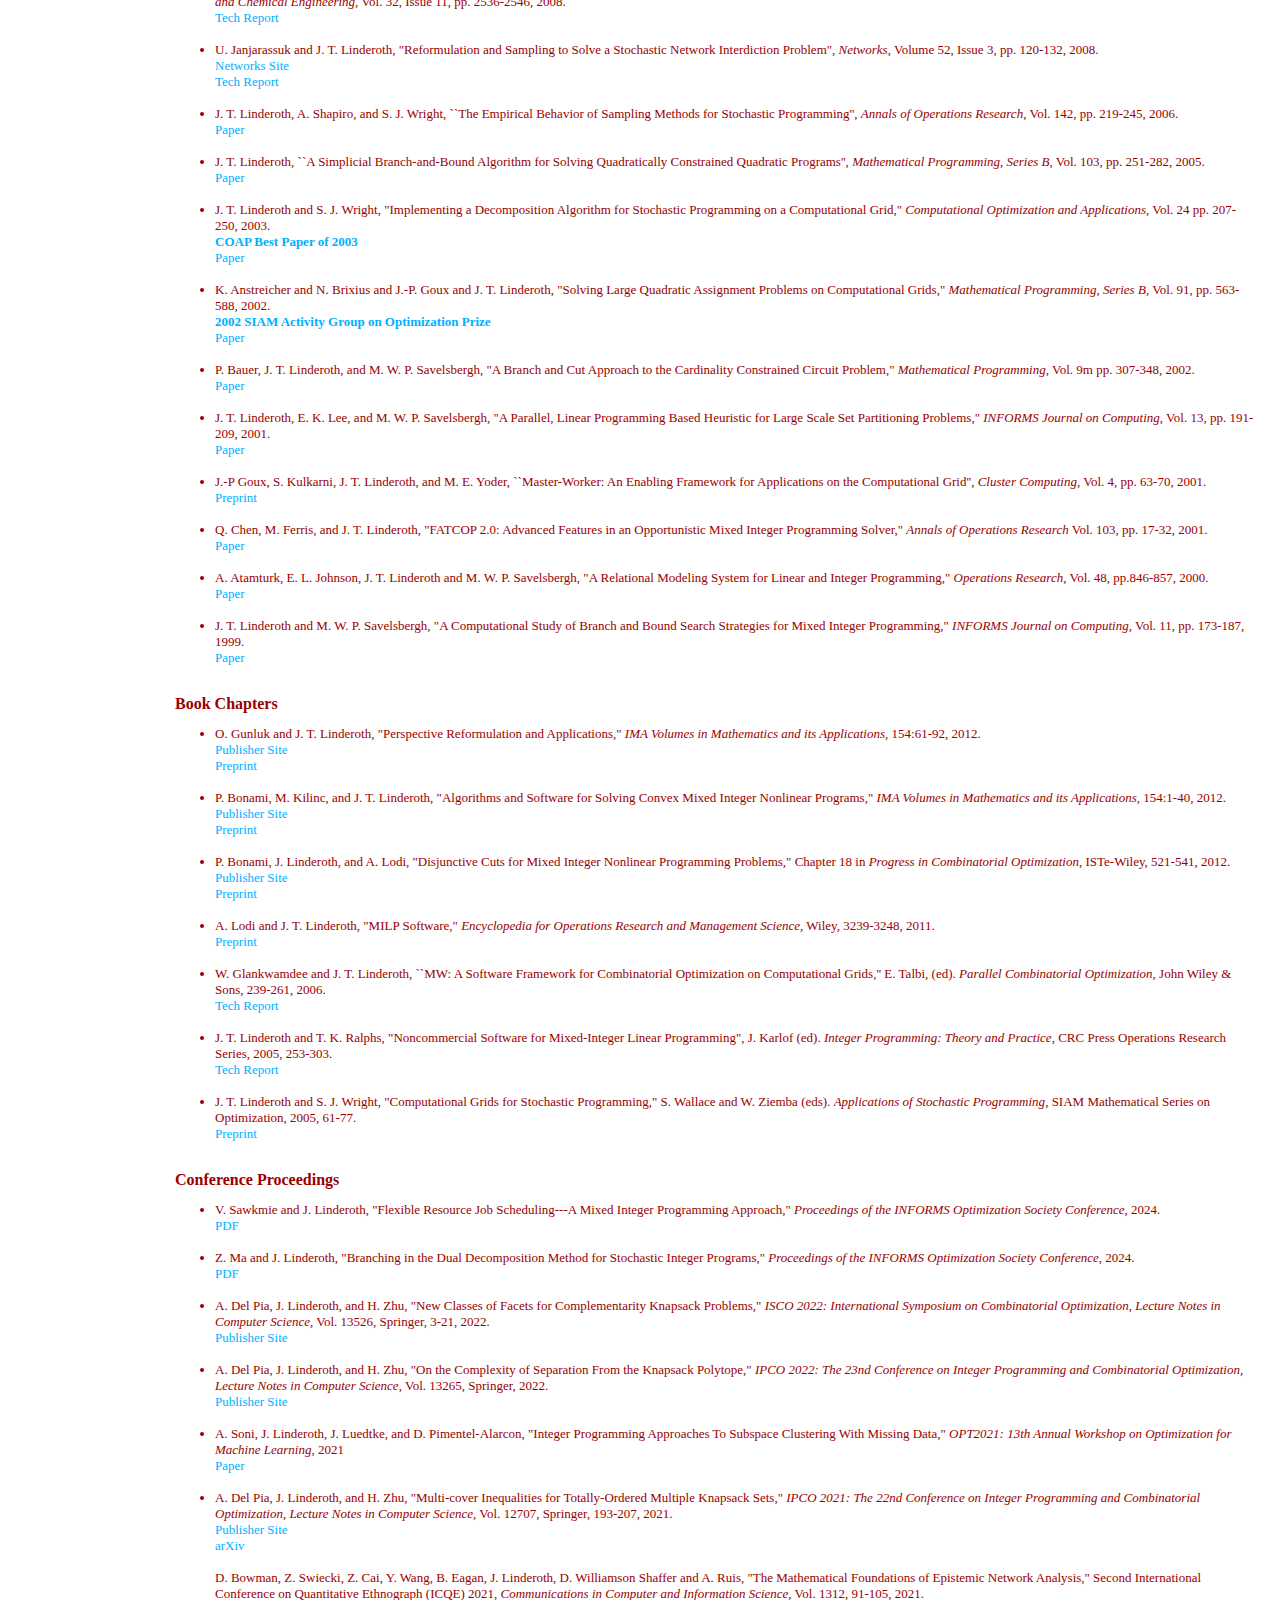
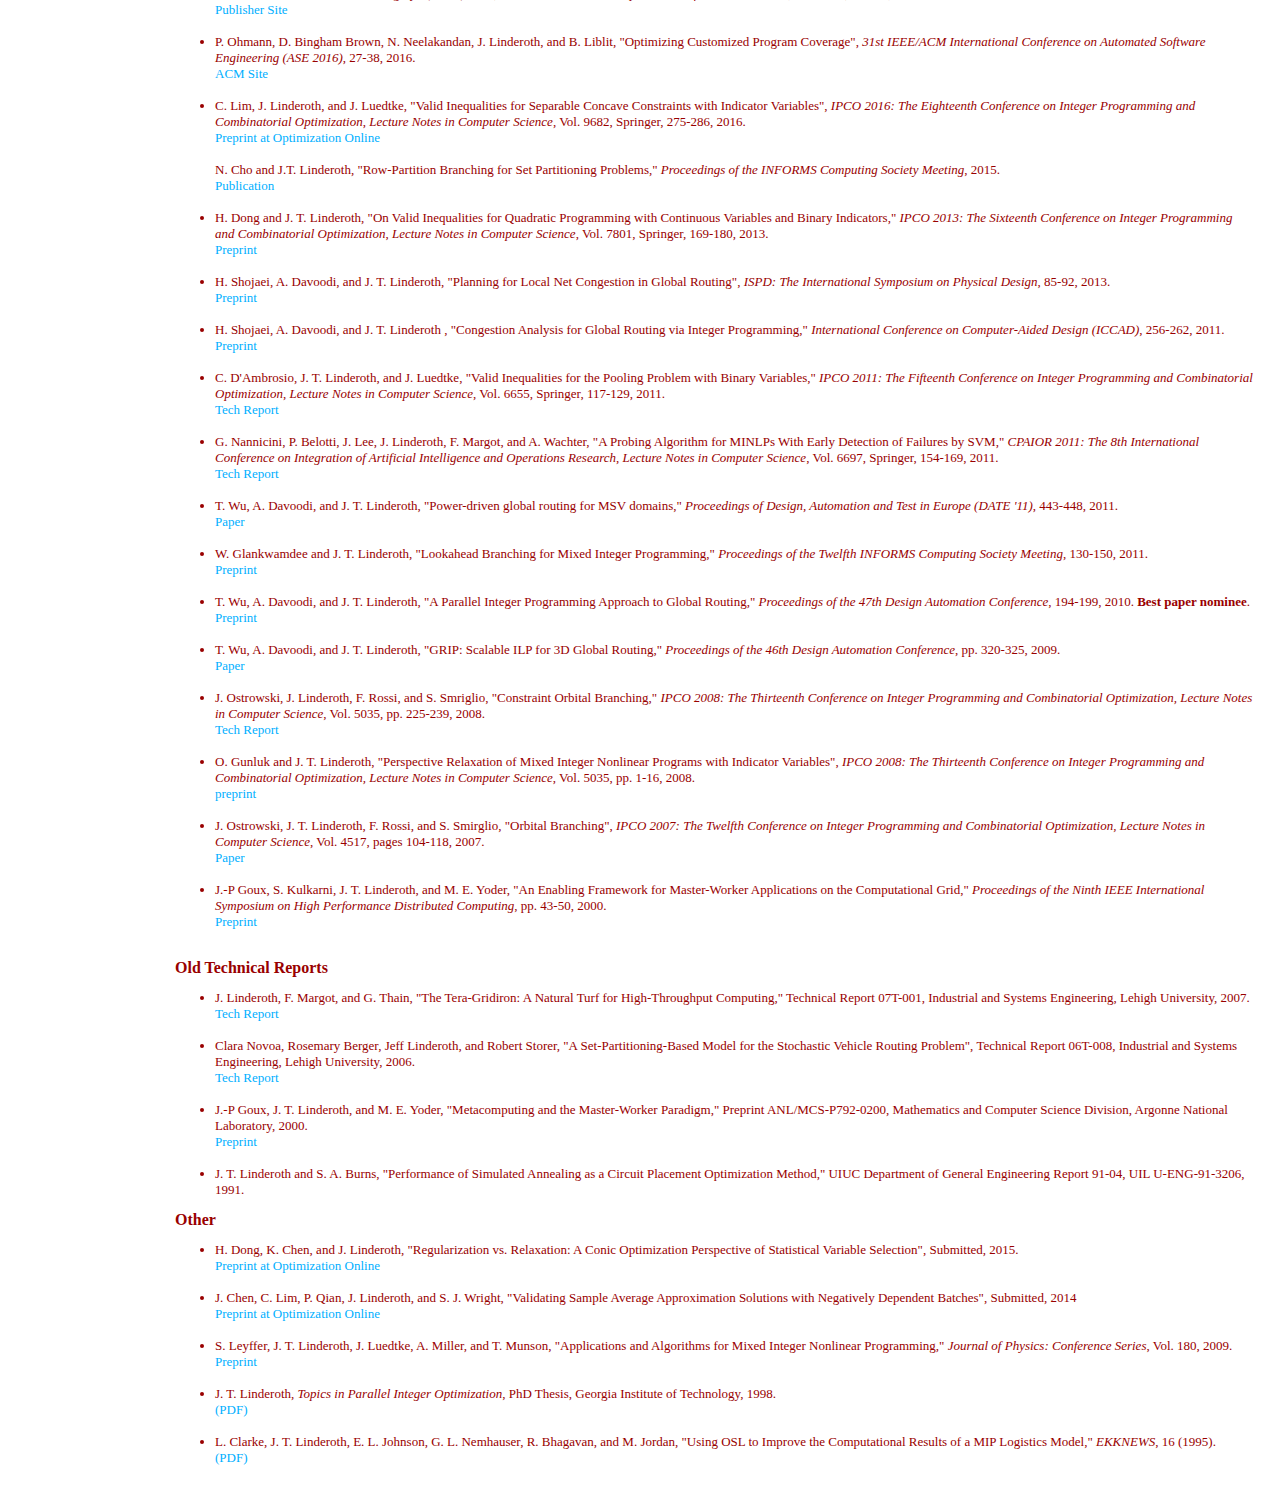
<file: research.html>
<html>

<head>
<meta http-equiv="Content-Type" content="text/html; charset=windows-1252">
<title>Jeff Linderoth's Research</title>
<link href="style/style.css" rel="stylesheet" type=text/css>
</head>

<body>

<!-- This goes on all pages -->
<div id="left_box">
<p align=center>
<img src="images/frink.gif" height="150"></img></a><BR><BR>
</p>
<BR><BR>
    <font size="3" face="Arial">
    <a href="./index.html">Home</a><BR>
	<!-- Links -->
	<a href="./research.html">Research</a><br>
	<a href="./teaching.html">Teaching</a><br>
	<a href="./bio.html">Bio Data</a><br>
	<!-- <a href="./links.html">Links</a><br> -->
	</font>
</div>
<!-- To here -->

<div id="content_box">

<p>
<h1>Research Interests</h1>

<P>
My research interests lie in solving large-scale numerical
optimization problems.  Specific areas on which I have worked include 
<UL>
<LI> Mixed-Integer Linear Programming
<LI> Mixed-Integer Nonlinear Programming
<LI> Stochastic Programming
<LI> Global Optimization
<LI> <strong>Applications:</strong>  Energy, Defense, Logistics, Security,
Engineering Design, Biology
</UL>
</P>

<P>
<A HREF="http://scholar.google.com/citations?user=gwM2aRIAAAAJ"> My Google scholar profile page</A> has more information about my papers and citations.
</P>

<br>

<h2>Research Publications</h2>

<P>
<strong>Copyright Notice</strong>: The documents distributed by this
server have been provided by the contributing authors as a means to
ensure timely dissemination of scholarly work on a noncommercial
basis. Copyright and all rights therein are maintained by the authors
and/or by other copyright holders, notwithstanding that they have
offered their works here electronically. It is understood that all
persons copying this information will adhere to the terms and
constraints invoked by the authors and other copyright holders. These
works <strong>may not be reposted</strong> without the explicit
permission of the copyright holders.
</P>


<h3>Submitted Papers</h3>

<FONT SIZE=2>

  <UL>

    <LI> A. Soni, J. Linderoth, J. Luedtke, and D. Pimentel-Alarcon, "An Integer Programming Approach To Subspace Clustering With Missing Data," Submitted, 2023.
      <BR><A HREF="https://doi.org/10.48550/arXiv.2309.15285">arXiv</A> 
      <BR><BR>
    </LI>

    <LI> A. Del Pia, J. Linderoth, and H. Zhu, "Relaxations and Cutting Planes for Linear Programs with Complementarity Constraints," Submitted, 2022.
      <BR><A HREF="https://doi.org/10.48550/arXiv.2208.01244">arXiv</A> 
      <BR><BR>
    </LI>

<LI> A. Raghunathan and J. Linderoth, "Stability Analysis of Discrete-Time Linear Complementarity Systems," Submitted, 2020.
  <BR><A HREF="http://www.optimization-online.org/DB_FILE/2020/12/8175.pdf">Preprint at Optimization Online</A> 
  <BR><BR>
</LI>

</UL>

<h3>Journal Publications</h3>
<UL>

  <LI> C. Michini, P. Ohmann, B. Libit, and J. Linderoth, "A Set Covering Approach to Customized Coverage Instrumentation," <I>INFORMS Journal on Computing</I>, 36-1: 21-38, 2024.
    <BR><A HREF="https://doi.org/10.1287/ijoc.2021.0349">Publisher Site</A> 
      <BR><BR>
</LI>

<LI> A. Del Pia, J. Linderoth, and H, Zhu, "On the Complexity of Separating Cutting Planes for the Knapsack Polytope," <I>Mathematical Programming, Series B</I>, 2023.
  <BR><A HREF="https://doi.org/10.1007/s10107-023-01963-3">Publisher Site</A> 
    <BR><A HREF="https://doi.org/10.48550/arXiv.2111.06556">arXiv</A>  
    <BR><BR>
</LI>

<LI> A. Del Pia, J. Linderoth, and H. Zhu, "Multi-cover Inequalities for Totally-Ordered Knapsack Sets," <I>Mathematical Programming, Series B</I>, 197:847-875, 2023.
<BR><A HREF="https://doi.org/10.1007/s10107-022-01817-4">Publisher Site</A> 
  <BR><A HREF="http://www.optimization-online.org/DB_HTML/2020/11/8107.html">Preprint at Optimization Online</A> 
    <BR><BR>
</LI>

<LI> Z. Peng, D. Baum, and J. Linderoth, "The Hierarchical Organization of Autocatalytic Reaction Networks and its Relevance to Origin of Life," <I>PLOS Computational Biology</I>, 2022.
  <BR><A HREF="https://doi.org/10.1371/journal.pcbi.1010498">Publisher Site</A> 
  <BR><BR>
</LI>

<LI> A. Mahajan, S. Leyffer, J. Linderoth, J, Luedtke, and T. Munson, "Minotaur: A Mixed-Integer Nonlinear Optimization Toolkit", <I>Mathematical Programming Computation</I>,13:301-338, 2021.
    <BR><A HREF="https://doi.org/10.1007/s12532-020-00196-1">Publisher Site</A>
    <BR><A HREF="http://www.optimization-online.org/DB_HTML/2017/10/6275.html">Preprint at Optimization Online</A> 
    <BR><BR>
</LI>

<LI> A. Gleixner, G. Hendel, G. Gamrath, T. Achterberg, M. Bastubbe, T. Berthold, P. M. Christophel, K. Jarck, T. Koch, J. Linderoth, M. Lubbecke, H. D. Mittelmann, D. Ozyurt, T. K. Ralphs, D. Salvagnin, and Y. Shinano, "MIPLIB 2017: Data-Driven Compilation of the 6th Mixed-Integer Programming Library," <I>Mathematical Programming Computation</I>, 13-3:443-490, 2021.
<BR> <A HREF="https://doi.org/10.1007/s12532-020-00194-3">Publisher Site</A>
<BR> <A HREF="http://www.optimization-online.org/DB_FILE/2019/07/7285.pdf">Preprint at Optimization Online</A>
<BR><BR> 
</LI>
    
<LI>C. Lim, J. Linderoth, J. Luedtke, and S. J. Wright,
        "Parallelizing Subgradient Methods for the Lagrangian Dual in
            Stochastic Mixed-Integer Programming," <I>INFORMS Journal on Optimization</I>, 3-1:1-22, 2021. 
            <BR><A HREF="https://pubsonline.informs.org/doi/abs/10.1287/ijoo.2019.0029"> Publisher Site</A>
            <BR><A HREF="http://www.optimization-online.org/DB_HTML/2018/12/6963.html">Preprint at Optimization Online</A> 
            <BR><BR>
 </LI>

  <LI> K. Sundar, H. Nagarajan, S. Wang, J. Linderoth, and R. Bent, "Piecewise Polyhedral Formulations for a Multilinear Term", <I>Operations Research Letters</I>, 49-1:144-149, 2021.
    <BR><A HREF="https://www.sciencedirect.com/science/article/abs/pii/S0167637720301905"> Publisher Site</A>
      <BR><A HREF="https://arxiv.org/abs/2001.00514">Preprint at arXiv</A> 
    <BR><BR>
  
  <LI>J. Linderoth, J. Nunez Ares, J. Ostrowski, F. Rossi, and
    S. Smriglio, "Orbital Conflict: Cutting Planes for Symmetric
        Integer Programs," <I>INFORMS Journal on Optimization</I>, 3-2:139-153, 2021.
        <BR><A HREF="https://pubsonline.informs.org/toc/ijoo/3/2"> Publisher Site</A>
        <BR><A HREF="http://www.optimization-online.org/DB_HTML/2020/03/7683.html">Preprint at Optimization Online</A>
        <BR><A HREF="./data/oc-instances.tar.gz">Instances (tar.gz) from paper</A>
        <BR><BR>
  
    <LI> A. Del Pia, D. Gijswijt, J. Linderoth, and H. Zhu, "Integer Packing Sets
      Form a Well-Quasi-Ordering," 49-2, 226-230, 2021.
      <BR><A HREF="https://doi.org/10.1016/j.orl.2021.01.013"> Publisher Site</A>
          <BR><A HREF="http://www.optimization-online.org/DB_HTML/2020/02/7598.html">Preprint at Optimization Online</A> 
      <BR><BR>
          
                  
    <LI> A. Smith, J. Linderoth, and J. Luedtke, "Optimization-Based
      Dispatching Policies for Open-Pit Mining," <I>Optimization and Engineering</I>, accepted, 2020.
      <BR><A HREF="https://link.springer.com/article/10.1007/s11081-021-09628-w"> Publisher Site</A>
          <BR><A HREF="http://www.optimization-online.org/DB_HTML/2020/02/7646.html">Preprint at Optimization Online</A> 
          <BR><BR>
      
          

        <LI> A. Soni, J. Linderoth, J. Luedtke, and F. Rigterink, "Mixed-Integer Linear Programming for Scheduling Unconventional Oil
        Field Development," <I>Optimization and Engineering</I>, accepted, 2021.
        <BR><A HREF="https://rdcu.be/b5yvO">PDF from Publisher Site</A>
        <BR><A HREF="http://www.optimization-online.org/DB_HTML/2020/02/7604.html">Preprint at Optimization Online</A>
      <BR><BR>

        <LI> J. Luedtke, C. D'Ambrosio, J. Linderoth, and J. Schweiger, "Strong Convex Nonlinear Relaxations of the Pooling Problem," <I>SIAM Journal on Optimization</I>, 30:1582-1609, 2020.
      <BR><A HREF="https://doi.org/10.1137/18M1174374">Publisher Site</A> 
      <BR><A HREF="http://www.optimization-online.org/DB_HTML/2018/03/6515.html">Preprint at Optimization Online</A> 
      <BR><BR>

      
  <LI>
    C. Lim, J. Linderoth, and J. Luedtke, "Valid Inequalities for
  Separable Concave Constraints with Indicator Variables", <I>
      Mathematical Programming, Series B</I>, 172:415-442, 2018.
    <BR><A HREF="https://link.springer.com/article/10.1007/s10107-017-1197-5">Springer Site</A> 
    <BR><A HREF="papers/Lim-Linderoth-Luedtke-18.pdf">Paper</A> 
    <BR><BR>
  
      <LI>
      P. Bonami and O. Gunluk and J. Linderoth, "Globally Solving
      Nonconvex Quadratic Programming Problems with Box Constraints Via Integer Programming Methods," <I>Mathematical Programming Computation</I>, 10-3:333-382, 2018. <B> Honorable Mention, Best Paper in <I>Mathematical Programming Computation</I> in 2018</B>
      <BR><A HREF="http://mpc.zib.de/index.php/MPC/article/viewFile/216/136">MPC Site</A> 
      <BR> <A HREF="http://www.optimization-online.org/DB_HTML/2016/06/5488.html">Preprint at Optimization Online</A>    
     <BR><BR>

       <LI>
     N. Boland, J, Christiansen, B. Dandurand, A. Eberhard, J. Linderoth, 
  J. Luedtke, F. Oliveira, "Combining Progressive Hedging with a
  Frank-Wolfe Method to Compute Lagrangian Dual Bounds in Stochastic
     Mixed-Integer Programming", <I>SIAM Journal on Optimization</I> 28-2:1312-1336, 2018.
 <BR><A HREF="https://epubs.siam.org/doi/10.1137/16M1076290">SIOPT Site</A>    
 <BR><A HREF="http://www.optimization-online.org/DB_HTML/2016/03/5391.html">Preprint at Optimization Online</A>    
     <BR><BR>

  
  <LI>
M. Kilinc, J. T. Linderoth, and J. Luedtke, "Effective
  Separation of Disjunctive Cuts for Convex Mixed Integer Nonlinear
Programs",   <I>Mathematical Programming Computation</I>, <I>Mathematical Programming Computation</I> 9:499-526, 2017.

<BR><A HREF="http://mpc.zib.de/index.php/MPC/article/viewFile/203/123">MPC Site</A>
<BR><BR>

<LI>
H. Jeon, J. Linderoth, and A. Miller, "Quadratic Cone Cutting
  Surfaces for Quadratic Programs with On-Off Constraints", <I>Discrete Optimization</I>, 24:32-50, 2017.
<BR>
<A HREF="http://www.sciencedirect.com/science/article/pii/S1572528616300354">DO Site</A> <BR>
<A HREF="http://www.optimization-online.org/DB_HTML/2015/01/4746.html">Preprint at Optimization Online</A>
<BR><BR>


  <LI>
    E. Anderson and J. Linderoth, "High
  Throughput Computing for Massive Scenario Analysis and Optimization
    to Minimize Cascading Blackout Risk", <I>IEEE Transactions on Smart Grid</I>, 8:1427-1435, 2017.
    <BR>
    <A HREF="http://ieeexplore.ieee.org/document/7801915/?reload=true">IEEE Site</A> <BR>
    <A HREF="http://www.optimization-online.org/DB_HTML/2015/10/5154.html">Preprint
  at Optimization Online</A>
    <BR><BR>

  <LI>
    G. Arastoopour, N. Chesler, J. Linderoth, and D. Williamson
  Shaffer, "Data-Enabled Cognitive Modeling: Validating Student
  Engineers' Fuzzy Design-based Decision-making", <I> Computer
      Applications in Engineering Education</I>, 2017.
    <BR>
    <A HREF=https://doi.org/10.1002/cae.21851>Wiley Site</A>
    <BR><BR>
    
<LI>
 B. Kocuk, H. Jeon, S. Dey, J. Linderoth, J. Luedtke, and A. Sun,
  "A Cycle-Based Formulation and Valid Inequalities for DC Power
  Transmission Problems with Switching", <I>Operations Research</I>, to appear, 2016.
 <BR><A HREF="http://dx.doi.org/10.1287/opre.2015.1471">OR Site</A><BR>
<A HREF="http://www.optimization-online.org/DB_HTML/2014/12/4701.html">Preprint
  at Optimization Online</A>
<BR><BR>


<LI> O. Alagoz, M. Ayvaci, and J. T. Linderoth, "Optimally Solving
  Markov Decision Processes with Total Expected Discounted Reward
  Function: Linear Programming Revisited", <I>Computers &
    Industrial Engineering</I>, 87:311-316, 2015.
  <BR>
  <A HREF="10.1016/j.cie.2015.05.031">Computers & Industrial Engineering Site</A>
  <BR><BR>
  
<LI>
 M. Kilinc, J. Linderoth, J. Luedtke, and A. Miller
  "Strong Branching Inequalities for Convex Mixed Integer Nonlinear
  Programs",  <I>Computational Optimization and Applications</I>
  59:639-665, 2014.
<BR><A HREF="http://link.springer.com/article/10.1007%2Fs10589-014-9690-8#">COAP Site</A>
<BR><A HREF="papers/Kilinc-Et-Al-14.pdf">Preprint</A>
<BR><BR>

<LI>
S. Sridhar, J. Linderoth, and J. Luedtke, "Models and Solution
  Techniques for Production Planning Problems with Increasing
  Byproducts", <I>Journal of Global Optimization</I>, 59:597-631, 2014.
<BR><A HREF="http://link.springer.com/article/10.1007%2Fs10898-014-0167-1">JOGO Site</A>
<BR><A HREF="http://www.optimization-online.org/DB_FILE/2014/01/4197.pdf">Tech Report</A>
<BR><BR>

<LI>
 S. Sridhar, J. Linderoth, and J. Luedtke, "Locally Ideal
  Formulations for Piecewise Linear Functions with Indicator
  Variables", <I>Operations Research Letters</I>, 41:627-632, 2013. 
<BR><A HREF="http://dx.doi.org/10.1016/j.orl.2013.08.010">OR Letters Site</A>
<BR><A HREF="papers/Sridhar-Linderoth-Luedtke-13-TR.pdf">Tech Report</A>
<BR><BR>

<LI>
P. Belotti, C. Kirches, S. Leyffer, J. Linderoth, J. Luedtke,
  and A. Mahajan, "Mixed-Integer Nonlinear Optimization",  <I>Acta
  Numerica</I>, 22:1-131, 2013.
<BR><A HREF="http://dx.doi.org/10.1017/S0962492913000032">Acta Numerica Site</A>
<BR><A HREF="papers/Belotti-Et-Al-12-TR.pdf">Tech Report</A>
<BR><BR>

<LI>
T. Wu, A. Davoodi, and J. T. Linderoth, "Power-Driven Global
  Routing for Multi-Supply Voltage Domains", <I>VLSI Design</I>
  2013:1-12, 2013.
<BR><A HREF="papers/Wu-Davoodi-Linderoth-13.pdf">Journal Paper</A>
<BR><BR>

<LI>
 J. Luedtke, M. Namazifar, and J. T. Linderoth, "Some Results on
  the Strength of Relaxations of Multilinear Functions",  
<I>Mathematical Programming, Series B</I>, 136:325-351, 2012.
<BR><A HREF="http://link.springer.com/article/10.1007/s10107-012-0606-z">Math Programming Site</A>
<BR><A HREF="papers/Luedtke-Namazifar-Linderoth-12-TR.pdf">Tech Report</A>
<BR><BR>

<LI>
M. Freimer, J. T. Linderoth, and D. Thomas, "The Impact of Sampling
Methods on Bias and Variance in Stochastic Linear Programs", <I>Computational
    Optimization and Applications</I>, 51:51-75, 2012.
<BR><A HREF="http://www.springerlink.com/content/n6217688772774p5/">COAP Site</A>
<BR><A HREF="papers/Friemer-Thomas-Linderoth-05.pdf">Tech Report</A>
<BR><BR>

<LI>
J. Ostrowski, J. T. Linderoth, F. Rossi, and S. Smriglio, "Orbital
Branching," <I>Mathematical Programming</I>, 126:147-178, 2011.
<BR><A HREF="http://www.springerlink.com/content/m441g512l8605451/">Math
  Programming Site</A> 
<BR>
<A HREF="papers/Ostrowski-Et-Al-09-TR.pdf">Tech Report</A>  
<BR><BR>

<LI>
M. Altunay, S. Leyffer, J. T. Linderoth, and Z. Xie, "Optimal
Responses to Attacks on the Open Science Grid," <I>Computer
    Networks</I>, 55:61-73, 2011.
<BR><A HREF="http://dx.doi.org/10.1016/j.comnet.2010.07.012">Journal Site</A>
<BR><A HREF="papers/Altunay-Et-Al-09.pdf">Preprint</A>
<BR><BR>

<LI>
J. Ostrowski, J. T. Linderoth, F. Rossi, and S. Smriglio, "Solving
Large Steiner Triple Covering Problems," <I>Operations Research
Letters</I>, 39:127-131, 2011.
<BR><A HREF="http://dx.doi.org/10.1016/j.orl.2011.02.001">Journal Site</A>
<BR><A HREF="papers/Ostrowski-Et-Al-09-2-TR.pdf">Tech Report</A>  
<BR><BR>

<LI>
T. Wu, A. Davoodi, and J. T. Linderoth, "GRIP: Global Routing via
Integer Programming", <I>IEEE Transactions on Computer Aided
  Design</I>, 30:72-84, 2011.
<BR><A HREF="http://dx.doi.org/10.1109/TCAD.2010.2066030">Journal Site</A>
<BR><A HREF="papers/Wu-Davoodi-Linderoth-10-PP.pdf">Preprint</A>
<BR><BR>

<LI>
B. Gemici, J. T. Linderoth S. D. Wu, and J. Moore, "R&D Project
Portfolio Analysis for the Semiconductor Industry," <I>Operations
    Research</I>, 58:1548-1563, 2010.
<BR><A HREF="http://dx.doi.org/10.1287/opre.1100.0832">Journal Site</A>
<BR><A HREF="papers/Gemici-Et-Al-09-TR.pdf">Preprint</A>  
<BR><BR>

<LI>
K. Abhishek, S. Leyffer, and J. T. Linderoth, "FilMINT: An Outer
Approximation-Based Solver for Convex Mixed-Integer Nonlinear
Programs", <I>INFORMS Journal on Computing</I>, 22:555-567, 2010. 
<BR><A HREF="http://joc.journal.informs.org/cgi/content/abstract/ijoc.1090.0373v1">IJOC Site</A>  
<BR><A HREF="papers/Abhishek-Leyffer-Linderoth-08.pdf">Preprint</A>
<BR><BR>



<LI>
O. Gunluk and J. T. Linderoth, "Perspective Relaxation of Mixed
Integer Nonlinear Programs with Indicator Variables," <I>
  Mathematical Programming, Series B</I>, Vol. 104, pp. 183-206, 2010.
<BR><A HREF="http://www.springerlink.com/content/e1112k7ll1817004/">Math
  Programming Site</A>
<BR><A HREF="papers/Gunluk-Linderoth-09-TR.pdf">Tech Report</A>  
<BR><BR>


<LI>
K. Abhishek, S. Leyffer, and J. T. Linderoth, "Modeling without
Categorical Variables: A Mixed-Integer  Nonlinear Program for the
Optimization of Thermal Insulation Systems," <I>Optimization and
  Engineering</I>, Vol. 11, pp. 185-212, 2010.
<BR><A HREF="http://www.springerlink.com/content/c39678r5615h4500/">OPTE Site</A>
<BR><A HREF="papers/Abhishek-Leyffer-Linderoth-07.pdf">Preprint</A>
<BR><BR>


<LI>
J. Linderoth, F. Margot, and G. Thain, "Improving Bounds on the
Football Pool Problem via Symmetry Reduction and High-Throughput
Computing," <I>INFORMS Journal on Computing</I>, Vol. 21, pp. 445-457,
2009 
<BR><A HREF="http://joc.journal.informs.org/cgi/content/abstract/21/3/445">IJOC Site</A>
<BR><A HREF="papers/Linderoth-Margot-Thain-07-TR-2.pdf">Tech Report</A>  
<BR><BR>


<LI>
W. Glankwamdee, J. Linderoth, J. Shen, P. Connard, and J. Hutton,
"Combining Optimization and Simulation for Strategic and Operational
Industrial Gas Production and Distribution," <I>Computers and
  Chemical Engineering</I>, Vol. 32, Issue 11, pp. 2536-2546, 2008.
<BR><A HREF="papers/Glankwamdee-Et-Al-07-TR.pdf">Tech Report</A><BR><BR>


<LI>
U. Janjarassuk and J. T. Linderoth, "Reformulation and Sampling to
Solve a Stochastic Network Interdiction Problem", <I>Networks</I>,
Volume 52, Issue 3, pp. 120-132, 2008.    
<BR><A HREF="http://onlinelibrary.wiley.com/doi/10.1002/net.20237/abstract">Networks Site</A>
<BR><A HREF="papers/Janjarassuk-Linderoth-06-TR.pdf">Tech Report</A><BR><BR>

<LI>
J. T. Linderoth, A. Shapiro, and S. J. Wright, ``The Empirical Behavior of
Sampling Methods for Stochastic Programming'', <I>Annals of Operations
Research</I>, Vol. 142, pp. 219-245, 2006. 
<BR><A HREF="papers/Linderoth-Shapiro-Wright-06.pdf">Paper</A>
<BR><BR>

<LI>
J. T. Linderoth, ``A Simplicial Branch-and-Bound Algorithm for Solving
  Quadratically Constrained Quadratic Programs'', <I>Mathematical
  Programming, Series B</I>, Vol. 103,  pp. 251-282, 2005.
<BR><A HREF="papers/Linderoth-05.pdf">Paper</A>
<BR><BR>


<LI>
J. T. Linderoth and S. J. Wright, "Implementing a Decomposition
Algorithm for Stochastic Programming on a Computational Grid,"
<I> Computational Optimization and Applications</I>, Vol. 24
pp. 207-250, 2003.
<BR><A HREF="http://www.math.ufl.edu/~hager/coap/Best/"><STRONG>COAP Best Paper of 2003</STRONG></A>
<BR><A HREF="papers/Linderoth-Wright-03.pdf">Paper</A>
<BR><BR>


<LI>
K. Anstreicher and N. Brixius and J.-P. Goux and J. T. Linderoth, 
"Solving Large Quadratic Assignment Problems on Computational
Grids," <I> Mathematical Programming, Series B</I>,  Vol. 91, 
pp. 563-588, 2002.
<BR><A
HREF="http://www.siam.org/prizes/sponsored/siagopt.php"><STRONG>2002 SIAM Activity Group on Optimization Prize</STRONG></A>
<BR><A HREF="papers/Anstreicher-Et-Al-02.pdf">Paper</A>
<BR><BR>

<LI>
P. Bauer, J. T. Linderoth, and M. W. P. Savelsbergh, "A Branch and
Cut Approach to the Cardinality Constrained Circuit Problem,"
<I>Mathematical Programming</I>, Vol. 9m pp. 307-348, 2002.
<BR><A HREF="papers/Bauer-Linderoth-Savelsbergh-02.pdf">Paper</A>
<BR><BR>

<LI>
J. T. Linderoth, E. K. Lee, and M. W. P. Savelsbergh, "A 
Parallel, Linear Programming Based Heuristic for Large Scale Set 
Partitioning Problems," <I> INFORMS Journal on Computing</I>, Vol. 13,
pp. 191-209, 2001.
<BR><A HREF="papers/Linderoth-Lee-Savelsbergh-01.pdf">Paper</A>
<BR><BR>

<LI>
J.-P Goux, S. Kulkarni, J. T. Linderoth, and M. E. Yoder, 
``Master-Worker: An Enabling Framework for Applications 
on the Computational Grid'', <I>Cluster Computing</I>,  Vol. 4,
pp. 63-70, 2001.
<BR><A HREF="papers/Goux-Et-Al-00-PP-1.pdf">Preprint</A>
<BR><BR>

<LI>
Q. Chen, M. Ferris, and J. T. Linderoth, "FATCOP 2.0: Advanced
Features in an Opportunistic Mixed Integer Programming Solver," 
<I>Annals of Operations Research</I> Vol. 103, pp. 17-32, 2001.
<BR><A HREF="papers/Chen-Ferris-Linderoth-01.pdf">Paper</A>
<BR><BR>

<LI>
A. Atamturk, E. L. Johnson, J. T. Linderoth and 
M. W. P. Savelsbergh, "A Relational Modeling System for Linear and 
Integer Programming," <I>Operations Research</I>, Vol. 48, pp.846-857,
2000. 
<BR><A HREF="papers/Atamturk-Et-Al-00.pdf">Paper</A>
<BR><BR>


<LI>
J. T. Linderoth and M. W. P. Savelsbergh, "A Computational Study of
Branch and Bound Search Strategies for Mixed Integer Programming,"
<I>INFORMS Journal on Computing</I>, Vol. 11, pp. 173-187, 1999.
<BR><A HREF="papers/Linderoth-Savelsbergh-99.pdf">Paper</A>
<BR><BR>


</UL>

<h3>Book Chapters</h3>

<UL>

<LI>
 O. Gunluk and J. T. Linderoth, "Perspective Reformulation and
Applications," <I>IMA Volumes in Mathematics and its Applications</I>, 154:61-92, 2012.   
<BR><A HREF="http://www.springer.com/mathematics/analysis/book/978-1-4614-1926-6">Publisher Site</A>
<BR><A HREF="papers/Gunluk-Linderoth-10.pdf">Preprint</A>
<BR><BR>

<LI>
P. Bonami, M. Kilinc, and J. T. Linderoth, "Algorithms and
Software for Solving Convex Mixed Integer Nonlinear Programs,"
<I>IMA Volumes in Mathematics and its Applications</I>, 154:1-40, 2012.
<BR><A HREF="http://www.springer.com/mathematics/analysis/book/978-1-4614-1926-6">Publisher Site</A>
<BR><A HREF="papers/Bonami-Kilinc-Linderoth-10.pdf">Preprint</A>
<BR><BR>

<LI>
P. Bonami, J. Linderoth, and A. Lodi, "Disjunctive Cuts for
  Mixed Integer Nonlinear Programming Problems," Chapter 18 in 
<I>Progress in Combinatorial Optimization</I>, ISTe-Wiley, 521-541, 2012.
<BR><A HREF="http://www.wiley.com/WileyCDA/WileyTitle/productCd-1848212062.html">Publisher Site</A>
<BR><A HREF="papers/Bonami-Linderoth-Lodi-12-TR.pdf">Preprint</A>
<BR><BR>


<LI>
A. Lodi and J. T. Linderoth, "MILP Software," <I>
  Encyclopedia for Operations Research and Management Science</I>,
  Wiley, 3239-3248, 2011.  <BR><A HREF="papers/Linderoth-Lodi-10.pdf">Preprint</A> 
<BR><BR>


<LI>
W. Glankwamdee and J. T. Linderoth, ``MW: A Software Framework for
  Combinatorial Optimization on Computational Grids,'' E. Talbi,
  (ed).  <I>Parallel Combinatorial Optimization</I>, John Wiley &
  Sons, 239-261, 2006.
<BR><A HREF="papers/Glankwamdee-Linderoth-05-TR.pdf">Tech Report</A>
<BR><BR>

<LI>
J. T. Linderoth and T. K. Ralphs, "Noncommercial Software for
Mixed-Integer Linear Programming", J. Karlof (ed).  <I>Integer
  Programming: Theory and Practice</I>, CRC Press Operations Research
Series, 2005, 253-303.
<BR><A HREF="papers/Linderoth-Ralphs-05-TR.pdf">Tech Report</A>
<BR><BR>

<LI>
J. T. Linderoth and S. J. Wright, "Computational Grids for Stochastic
Programming,"  S. Wallace and W. Ziemba (eds). <I>Applications of Stochastic
Programming</I>, SIAM Mathematical Series on Optimization, 2005, 61-77.
<BR><A HREF="papers/Linderoth-Wright-05-PP.pdf">Preprint</A>
<BR><BR>

</UL>

<h3>Conference Proceedings</h3>


<UL>
  <LI>
    V. Sawkmie and J. Linderoth, "Flexible Resource Job Scheduling---A Mixed Integer Programming Approach," <I>Proceedings of the INFORMS Optimization Society Conference</I>, 2024.
    <BR> <A HREF="papers/Sawkmie-Linderoth-IOS-24.pdf">PDF</A>
      <BR><BR>
  </LI>
  <LI>
    Z. Ma and J. Linderoth, "Branching in the Dual Decomposition Method for Stochastic Integer Programs," <I>Proceedings of the INFORMS Optimization Society Conference</I>, 2024.
    <BR> <A HREF="papers/Ma-Linderoth-IOS-24.pdf">PDF</A>
      <BR><BR>
  </LI>

  <LI>A. Del Pia, J. Linderoth, and H. Zhu, "New Classes of Facets for Complementarity Knapsack Problems," <I>ISCO 2022: International Symposium on Combinatorial Optimization, Lecture Notes in Computer Science</I>, Vol. 13526, Springer, 3-21, 2022.
    <BR><A HREF="https://doi.org/10.1007/978-3-031-18530-4_1">Publisher Site</A>
  <BR><BR>  
  </LI>

  <LI>A. Del Pia, J. Linderoth, and H. Zhu, "On the Complexity of Separation From the Knapsack Polytope," <I>IPCO 2022: The 23nd Conference on Integer Programming and Combinatorial Optimization, Lecture Notes in Computer Science</I>, Vol. 13265, Springer, 2022.
    <BR><A HREF="https://doi.org/10.1007/978-3-031-06901-7_13">Publisher Site</A>
  <BR><BR>  
  </LI>

<LI>    A. Soni, J. Linderoth, J. Luedtke, and D. Pimentel-Alarcon, "Integer Programming Approaches To Subspace Clustering With Missing Data," <I>OPT2021: 13th Annual Workshop on Optimization for Machine Learning</I>, 2021
<BR><A HREF="https://opt-ml.org/papers/2021/paper9.pdf">Paper</A> 
<BR><BR>
</LI>

          
  <LI>A. Del Pia, J. Linderoth, and H. Zhu, "Multi-cover Inequalities for Totally-Ordered Multiple Knapsack Sets," 
    <I>IPCO 2021: The 22nd Conference on Integer Programming and Combinatorial Optimization, Lecture Notes in Computer Science</I>, Vol. 12707, Springer, 193-207, 2021.
    <BR><A HREF="https://link.springer.com/chapter/10.1007/978-3-030-73879-2_14">Publisher Site</A>
      <BR><A HREF="https://doi.org/10.48550/arXiv.2203.02873">arXiv</A>      
      <BR><BR>

    </LI>
    D. Bowman, Z. Swiecki, Z. Cai, Y. Wang, B. Eagan, J. Linderoth,
      D. Williamson Shaffer and A. Ruis, "The Mathematical Foundations of
      Epistemic Network Analysis," Second International Conference on
      Quantitative Ethnograph (ICQE) 2021, <I>Communications in Computer and Information Science</I>, Vol. 1312, 91-105, 2021.
      <BR><A HREF="https://link.springer.com/chapter/10.1007/978-3-030-67788-6_7">Publisher Site</A>
        <BR><BR>
  
  <LI>
 P. Ohmann, D. Bingham Brown, N. Neelakandan, J. Linderoth, and
  B. Liblit, "Optimizing Customized Program Coverage",
<I> 31st IEEE/ACM International Conference on Automated Software
Engineering (ASE 2016)</I>, 27-38, 2016.
<BR><A HREF="http://dl.acm.org/citation.cfm?id=2970351">ACM Site</A>
<BR><BR>

<LI> C. Lim, J. Linderoth, and J. Luedtke, "Valid Inequalities for
  Separable Concave Constraints with Indicator Variables", <I>
    IPCO 2016: The Eighteenth Conference on Integer Programming and
    Combinatorial Optimization</I>, <I>Lecture Notes in Computer
    Science</I>, Vol. 9682, Springer, 275-286, 2016.
<BR><A HREF="http://www.optimization-online.org/DB_HTML/2015/11/5218.html">Preprint at Optimization Online</A>  
  <BR><BR>
  
N. Cho and J.T. Linderoth, "Row-Partition Branching for Set
  Partitioning Problems," <I>Proceedings of the INFORMS
  Computing Society Meeting</I>, 2015.
<BR><A HREF="papers/Cho-Linderoth-15.pdf">Publication</A>
<BR><BR>

<LI> H. Dong and J. T. Linderoth, "On Valid Inequalities for
  Quadratic Programming with Continuous Variables and Binary
  Indicators," <I> IPCO 2013: The Sixteenth Conference on Integer
  Programming and Combinatorial Optimization</I>, <I>Lecture Notes in Computer
    Science</I>, Vol. 7801, Springer, 169-180, 2013.
<BR><A HREF="papers/Dong-Linderoth-12-PP.pdf">Preprint</A>
<BR><BR>

<LI>H. Shojaei, A. Davoodi, and J. T. Linderoth, "Planning for
  Local Net Congestion in Global Routing",  <I>ISPD: The
  International Symposium on Physical Design</I>,  85-92, 2013.
<BR><A HREF="papers/Shojaei-Davoodi-Linderoth-13-PP.pdf">Preprint</A>
<BR><BR>

<LI> H. Shojaei, A. Davoodi, and J. T. Linderoth , "Congestion
  Analysis for Global Routing via Integer Programming," <I>
    International Conference on Computer-Aided Design (ICCAD)</I>,
  256-262, 2011.
<BR><A HREF="papers/Shojaei-Davoodi-Linderoth-11-PP.pdf">Preprint</A>
<BR><BR>

<LI>
C. D'Ambrosio, J. T. Linderoth, and J. Luedtke, "Valid
  Inequalities for the Pooling Problem with Binary Variables," <I>
    IPCO 2011: The Fifteenth Conference on Integer Programming and
    Combinatorial Optimization</I>, <I>Lecture Notes in Computer
    Science</I>, Vol. 6655, Springer, 117-129, 2011.
<BR><A HREF="papers/DAmbrosio-Linderoth-Luedtke-10-TR.pdf">Tech Report</A>
<BR><BR>

<LI>
G. Nannicini, P. Belotti, J. Lee, J. Linderoth, F. Margot, and
  A. Wachter, "A Probing Algorithm for MINLPs With Early
  Detection of Failures by SVM," <I>CPAIOR 2011: The 8th
    International Conference on Integration of Artificial Intelligence
    and Operations Research</I>, <I>Lecture Notes in Computer
    Science</I>, Vol. 6697, Springer, 154-169, 2011. 
<BR><A HREF="papers/Nannicini-Et-Al-11-TR.pdf">Tech Report</A> 
<BR><BR>

<LI>
T. Wu, A. Davoodi, and J. T. Linderoth, "Power-driven global
  routing for MSV domains,"
  <I>Proceedings of Design, Automation and Test in Europe (DATE
  '11)</I>, 443-448, 2011.
<BR><A HREF="papers/Wu-Davoodi-Linderoth-11.pdf">Paper</A> 
<BR><BR>

<LI>
W. Glankwamdee and J. T. Linderoth, "Lookahead Branching for Mixed
Integer Programming," <I>Proceedings of the Twelfth INFORMS
  Computing Society Meeting</I>, 130-150, 2011.
<BR><A HREF="papers/Glankwamdee-Linderoth-11-PP.pdf">Preprint</A>
<BR><BR>

<LI>
T. Wu, A. Davoodi, and J. T. Linderoth, "A Parallel Integer
Programming Approach to Global Routing," <I>Proceedings of the
  47th Design Automation Conference</I>, 194-199, 2010.  <STRONG>Best
  paper nominee</STRONG>.
<BR><A HREF="papers/Wu-Davoodi-Linderoth-10-2-PP.pdf">Preprint</A>
<BR><BR>
 
<LI>
T. Wu, A. Davoodi, and J. T. Linderoth, "GRIP: Scalable ILP for 3D
Global Routing," <I>Proceedings of the 46th Design Automation
  Conference</I>, pp. 320-325, 2009.
<BR><A HREF="papers/Wu-Davoodi-Linderoth-09.pdf">Paper</A>
<BR><BR>

<LI>
J. Ostrowski, J. Linderoth, F. Rossi, and S. Smriglio, "Constraint
Orbital Branching," <I>IPCO 2008: The Thirteenth Conference on Integer
Programming and Combinatorial Optimization, Lecture Notes in Computer
Science</I>, Vol. 5035, pp. 225-239, 2008.
<BR><A HREF="papers/Ostrowski-Et-Al-07-TR.pdf">Tech Report</A>
<BR><BR>

<LI>
O. Gunluk and J. T. Linderoth, "Perspective Relaxation of Mixed
Integer Nonlinear Programs with Indicator Variables", 
<I>IPCO 2008: The Thirteenth Conference on Integer Programming and
  Combinatorial Optimization, Lecture Notes in Computer Science</I>,
  Vol. 5035, pp. 1-16, 2008.  
<BR><A HREF="papers/Gunluk-Linderoth-07.pdf">preprint</A>
  <BR><BR>

<LI>
J. Ostrowski, J. T. Linderoth, F. Rossi, and S. Smirglio,
  "Orbital Branching", <I>IPCO 2007: The Twelfth Conference on Integer  
Programming and Combinatorial Optimization, Lecture Notes in Computer
  Science</I>, Vol. 4517, pages 104-118, 2007.
<BR><A HREF="papers/Ostrowski-Et-Al-07.pdf">Paper</A>
<BR><BR>

<LI> 
J.-P Goux, S. Kulkarni, J. T. Linderoth, and M. E. Yoder, "An
Enabling Framework for Master-Worker Applications on the Computational
Grid," <I>Proceedings of the Ninth IEEE International Symposium on
High Performance Distributed Computing</I>, pp. 43-50, 2000. 
<BR><A HREF="papers/Goux-Et-Al-00-PP-2.pdf">Preprint</A>
<BR><BR>

</UL>


<h3>Old Technical Reports</h3>

<UL>


<!--
<LI> D. Shi, A. Davoodi, J. Linderoth, "Incremental Global Routing
  for Improved Routability," Submitted, 2013.  
<BR><BR>
-->

<!--
\item O. Alagoz, M. Ayvaci, and J. T. Linderoth, ``Optimally Solving
  Markov Decision Processes with Total Expected Discounted Reward
  Function: Linear Programming Revisited'', Submitted.
-->




<LI>
J. Linderoth, F. Margot, and G. Thain, "The Tera-Gridiron:
 A Natural Turf for High-Throughput Computing," Technical Report 07T-001,
 Industrial and Systems Engineering,  Lehigh University, 2007. 
<BR><A HREF="papers/Linderoth-Margot-Thain-07-TR-1.pdf">Tech Report</A>
<BR><BR>

<LI>
Clara Novoa, Rosemary Berger, Jeff Linderoth, and Robert Storer, "A
Set-Partitioning-Based Model for the Stochastic Vehicle Routing
Problem", Technical Report 06T-008, Industrial and Systems
Engineering, Lehigh University, 2006.    
<BR><A HREF="papers/Novoa-Et-Al-06-TR.pdf">Tech Report</A>
<BR><BR>

<!--
<LI>
Wasu Glankwamdee and Jeff Linderoth, "Lookahead Branching for Mixed
Integer Programming", Technical Report 06T-004, Industrial and Systems
Engineering, Lehigh University, 2006.
<BR><A HREF="papers/Glankwamdee-Linderoth-06-TR.pdf">Tech Report</A>
<BR><BR>
--> 


<LI>
J.-P Goux, J. T. Linderoth, and M. E. Yoder, "Metacomputing and the
Master-Worker Paradigm," Preprint ANL/MCS-P792-0200, Mathematics and
Computer Science Division, Argonne National Laboratory, 2000. 
<BR><A HREF="papers/Goux-Linderoth-Yoder-00.pdf">Preprint</A>
<BR><BR>

<LI>
J. T. Linderoth and S. A. Burns, "Performance of Simulated Annealing
as a Circuit Placement Optimization Method," UIUC Department of 
General Engineering Report 91-04, UIL U-ENG-91-3206, 1991. 
</LI>


</UL>

<h3>Other</h3>


<UL>

  <LI>
    H. Dong, K. Chen, and J. Linderoth, "Regularization vs. Relaxation: A Conic Optimization Perspective of Statistical Variable Selection", Submitted, 2015. 
    <BR><A HREF="http://www.optimization-online.org/DB_HTML/2015/05/4932.html">Preprint at Optimization Online</A>    
    <BR><BR>
 </LI>

<LI>
J. Chen, C. Lim, P. Qian, J. Linderoth, and S. J. Wright,
"Validating Sample Average Approximation Solutions with Negatively
 Dependent Batches", Submitted, 2014
<BR>
<A HREF="http://www.optimization-online.org/DB_HTML/2014/04/4329.html">Preprint
 at Optimization Online</A>
<BR><BR>
</LI>

<LI>
S. Leyffer, J. T. Linderoth, J. Luedtke, A. Miller, and T. Munson,
"Applications and Algorithms for Mixed Integer Nonlinear Programming,"
<I>Journal of Physics: Conference Series</I>, Vol. 180, 2009.
<BR><A HREF="papers/Leyffer-Et-Al-09.pdf">Preprint</A>
<BR><BR>

<LI>
J. T. Linderoth, <I>Topics in Parallel Integer Optimization</I>, PhD
Thesis, Georgia Institute of Technology, 1998.
<BR><A HREF="papers/Linderoth-98.pdf">(PDF)</A>
<BR><BR>

<LI>
L. Clarke, J. T. Linderoth, E. L. Johnson, G. L. Nemhauser, R.
Bhagavan, and M. Jordan, "Using OSL to Improve the Computational
Results of a MIP Logistics Model," <I>EKKNEWS</I>, 16 (1995).
<BR><A HREF="papers/Clarke-Et-Al-96.pdf">(PDF)</A>
<BR><BR>
</UL>



</FONT>

</p>

</body>
</html>
</file>
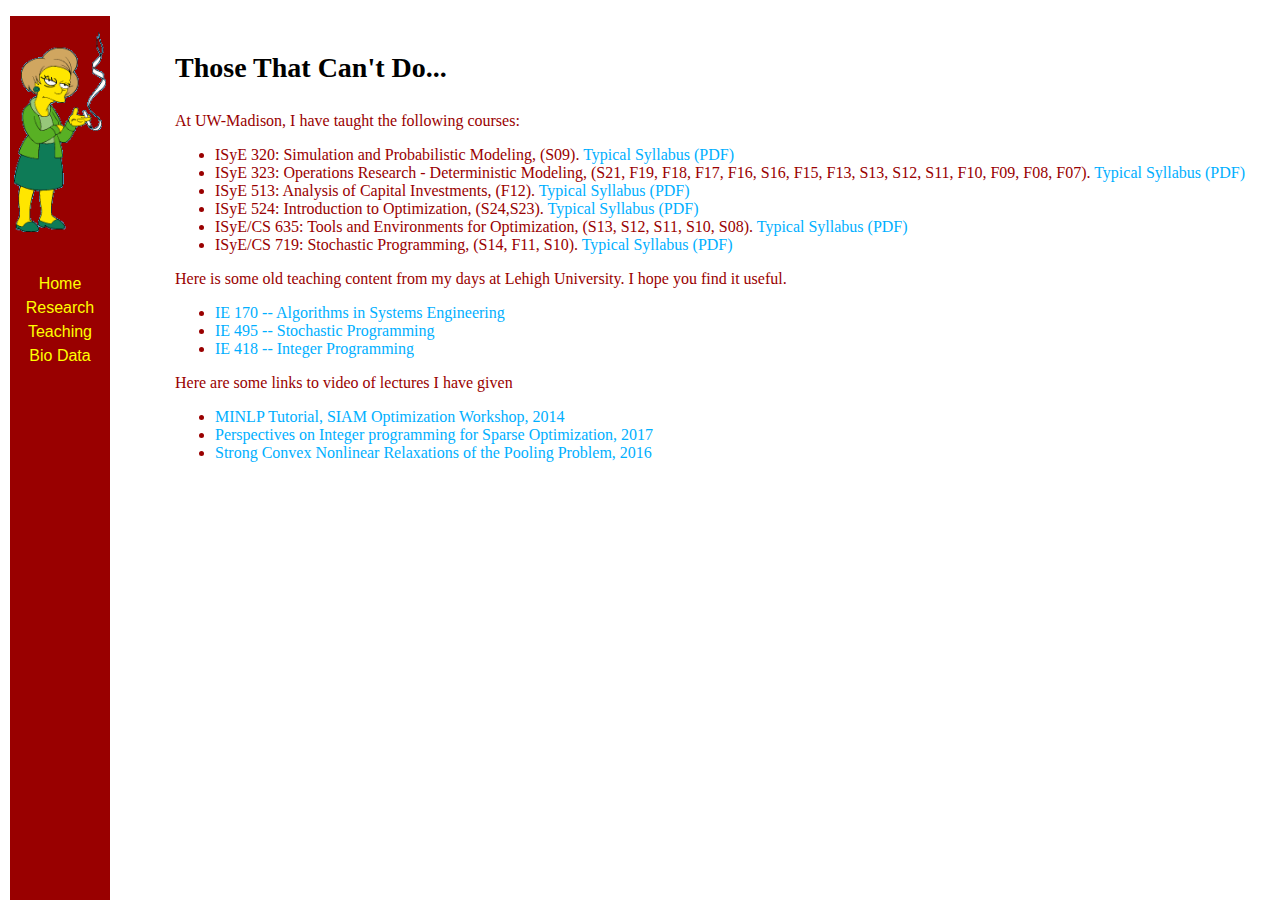
<file: teaching.html>
<html>

<head>
<meta http-equiv="Content-Type" content="text/html; charset=windows-1252">
<title>Jeff Linderoth's Teaching</title>
<link href="style/style.css" rel="stylesheet" type=text/css>
</head>

<body>

<!-- This goes on all pages -->
<div id="left_box">
<!--    <img src="images/mip2008.png" width="191" height="28"></img></a><BR><BR> -->
<p align=center>
<img src="images/krabappel.gif" height="200"></img></a><BR><BR>
</p>
    <font size="3" face="Arial">
    <a href="./index.html">Home</a><BR>
	<!-- Links -->
	<a href="./research.html">Research</a><br>
	<a href="./teaching.html">Teaching</a><br>
	<a href="./bio.html">Bio Data</a><br>
	<!-- <a href="./links.html">Links</a><br> -->
	</font>
</div>
<!-- To here -->

<div id="content_box">
<p>

<h1>Those That Can't Do...</h1>

<P> At UW-Madison, I have taught the following courses:
<UL>
<LI>
ISyE 320: Simulation and Probabilistic Modeling, (S09).  <A HREF="syllabus/320-syllabus.pdf">Typical Syllabus (PDF)</A>
</LI>
<LI>
ISyE 323: Operations Research - Deterministic Modeling, (S21, F19, F18, F17, F16, S16, F15, F13, S13, S12, S11, F10, F09, F08, F07).  <A HREF="syllabus/323-syllabus.pdf">Typical Syllabus (PDF)</A>
</LI>
<LI>
ISyE 513: Analysis of Capital Investments, (F12).  <A HREF="syllabus/513-syllabus.pdf">Typical Syllabus (PDF)</A>
</LI>
<LI>
ISyE 524: Introduction to Optimization, (S24,S23).  <A HREF="syllabus/524-syllabus.pdf">Typical Syllabus (PDF)</A>
</LI>
<LI>
ISyE/CS 635: Tools and Environments for Optimization, (S13, S12, S11, S10,
S08).  <A HREF="syllabus/635-syllabus.pdf">Typical Syllabus (PDF)</A> 
<LI>
ISyE/CS 719: Stochastic Programming, (S14, F11, S10).  <A
HREF="syllabus/719-syllabus.pdf">Typical Syllabus (PDF)</A> 
</UL>
</P>

<P>
Here is some old teaching content from my days at Lehigh University.
I hope you find it useful.  
</P>

<UL>
<LI> <A HREF="classes/ie170/index.html">IE 170 -- Algorithms in Systems Engineering</A>
<LI> <A HREF="classes/ie495/index.html">IE 495 -- Stochastic Programming</A>
<LI> <A HREF="classes/ie418/index.html">IE 418 -- Integer Programming</A>
<!--<LI> <A HREF="ie417/">IE 417 -- Nonlinear Programming</A>-->
<!--<A HREF="ie426">IE 426</A> -->
</UL>


<P>
Here are some links to video of lectures I have given
</P>

<UL>
  <LI> <A HREF="https://www.pathlms.com/siam/courses/479">MINLP Tutorial, SIAM Optimization Workshop, 2014</A>
    <LI> <A HREF="http://www.birs.ca/events/2017/5-day-workshops/17w5159/videos/watch/201710250955-Linderoth.html">Perspectives on Integer programming for Sparse Optimization, 2017</A>
    <LI> <A HREF="https://vimeo.com/153826086">Strong Convex Nonlinear Relaxations of the Pooling Problem, 2016<A>
</UL>


</body>
</html>
</file>
<file: style/style.css>
/*
 default style-sheet for Jeff's webspace
*/

body { 
background-color : #FFFFFF;
font-family : Georgia, "Times New Roman", Times, serif;
font-size : 100%;
color : #990000;
margin : 0;
padding : 0;
border: 0;
text-align : left;
}

/*
 the left menu
*/

#left_box
{
    background-color : #990000;
    margin: 0 ;
    position: fixed;
    left: 10;
    top: 1em;
    width: 100;
    height: 100%;
    line-height: 150%;
    text-align: center;

}


div#left_box a:link { 
	text-decoration: none;
    	color: #FFFF00;
}			

div#left_box a:visited {
    	text-decoration: none;
    	color: #FFFF00;
}




/*
 the rest of the page
*/
#content_box
{
    position: absolute;
    left: 150;
    right: 0;
    top: 1em;
    padding: 0 5px 0 5px;
    margin: 20;
	
}

div#content_box a:link { 
	text-decoration: none;
    	color: #00AFFF;
}			

div#content_box a:visited {
    	text-decoration: none;
    	color: #00AFFF;
}


/*
  Headers
*/
h1
{
    font-size: 28;
    font-weight: bold;
    color: #000000;
    text-decoration: none;
    margin-top: 0;
    margin-bottom: 1em;
}

h2
{
    font-size: 20;
    font-weight: bold;
    color: #990000;
    margin-top: 0;
    margin-bottom: 0.6em;
    text-decoration: none;
}

h3
{
    font-size: 16;
    font-weight: bold;
    font-color: #000000;
    margin-top: 0;
    margin-bottom: 0.4em;
    text-decoration: none;
}

dt
{
    font-size: 16;
    font-weight: bold;
    text-decoration: none;
}

*.page_header
{
    font-size: 28;
    font-weight: bold;
    text-align: left;
    text-decoration: none;
}

*.subhead
{
    font-size: 16;
    font-weight: bold;
    text-decoration: underline;
}

*.shadebox
{
    padding: 1em 1em 1em 1em;
    border: solid thin;
    margin: 1em 1em;
    font-size: 12;
    background: #ddd
}

*.big_font
{
    font-size: 18;
    font-weight: normal;
    text-align: left;
}

p, div, *.normal_text
{
    font-size: 16;
    font-style: normal;
    text-decoration: none;
}

*.para
{
    text-align: justify;
}

div.syscommand {
    width: 100%;
    border: none;
    background-color: #ddd;
    font-family: courier;
}

div.bottomline
{
    text-align: center;
    font-style: italic;
    font-size: 12;
}


a:link
{
    text-decoration: none;
    color: #00AFFF;
}

a:visited 
{
    text-decoration: none;
    color: #00AFFF;
}

a:hover
{
    text-decoration: underline;
    background-color: #aaa;
}


a:visited:hover
{
    text-decoration: underline;
    background-color: #aaa;
}

a:hover img
{
    border: 0;
    text-decoration: none;
    background-color: #fff;
}

a img
{
    border: 0;
    text-decoration: none;
}

tr.spaceUnder>td {
    padding-bottom: 1em;
}
</file>
